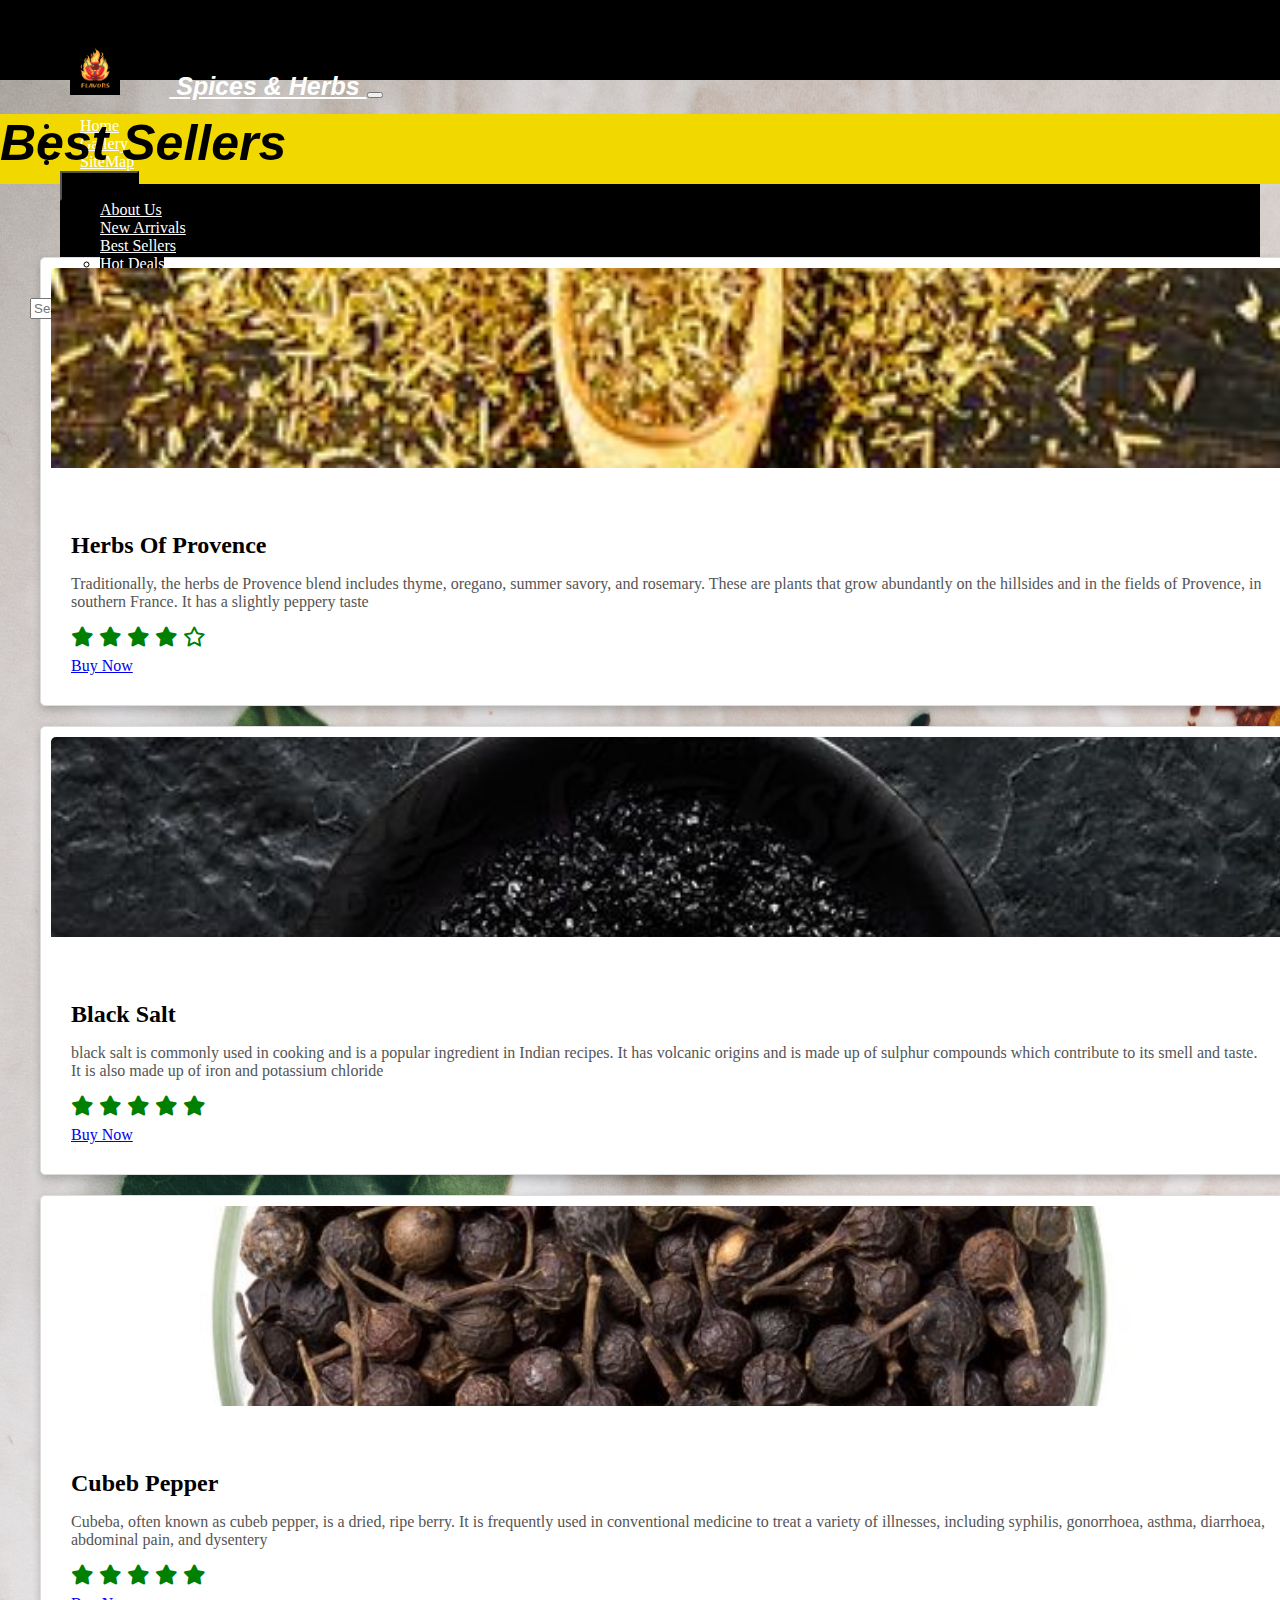
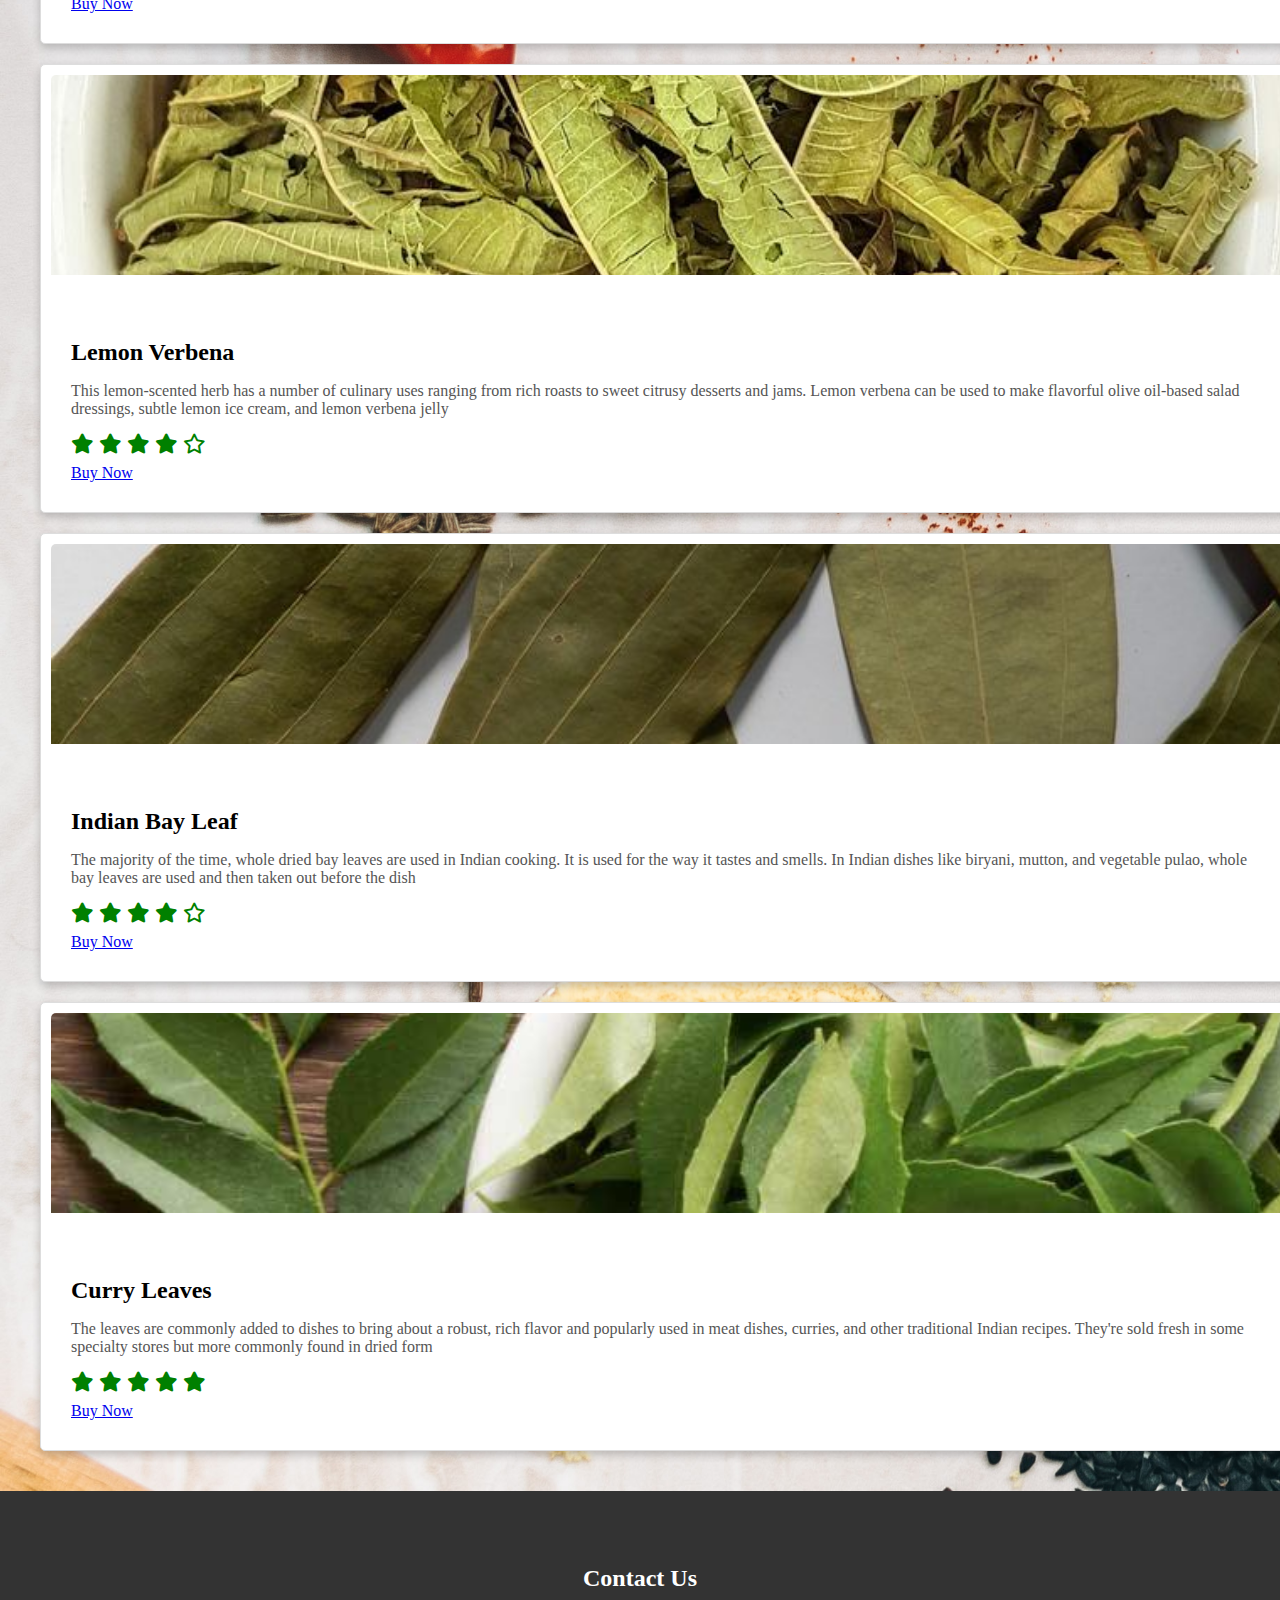
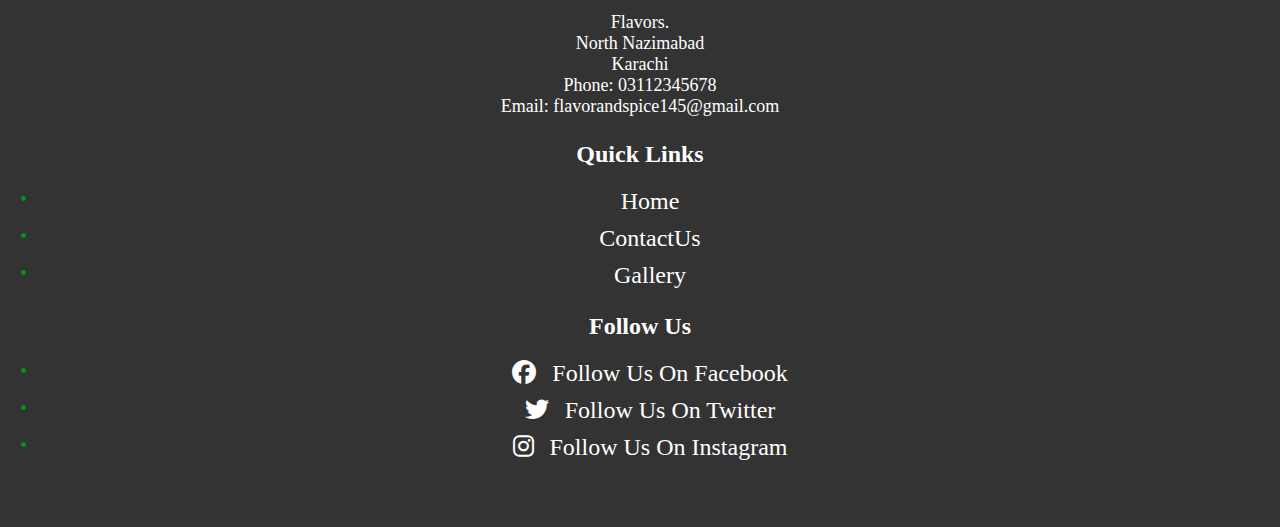
<file: best.html>
<!DOCTYPE html>
<html lang="en">
<head>
    <meta charset="UTF-8">
    <meta http-equiv="X-UA-Compatible" content="IE=edge">
    <meta name="viewport" content="width=device-width, initial-scale=1.0">
    <link rel="stylesheet" href="https://unpkg.com/aos@next/dist/aos.css" />
    <link rel="stylesheet" href="styles.css">
    <link rel="stylesheet" href="https://cdnjs.cloudflare.com/ajax/libs/font-awesome/6.4.2/css/all.min.css">
  <link href="https://cdn.jsdelivr.net/npm/bootstrap@5.1.3/dist/css/bootstrap.min.css" rel="stylesheet"
    integrity="sha384-1BmE4kWBq78iYhFldvKuhfTAU6auU8tT94WrHftjDbrCEXSU1oBoqyl2QvZ6jIW3" crossorigin="anonymous">
    <title>Best Sellers</title>
</head>
<body>
    <nav class="navbar sticky-top  navbar-expand-lg navbar-dark">
        <div class="container p-0 m-0">
            <a class="navbar-brand" href="#">
                <img src="Images/Logo.jpg" alt="Logo " class="logo-img">
                Spices & Herbs
            </a>
            <button class="navbar-toggler" type="button" data-bs-toggle="collapse" data-bs-target="#navbarNav"
                aria-controls="navbarNav" aria-expanded="false" aria-label="Toggle navigation">
                <span class="navbar-toggler-icon"></span>
            </button>
            <div class="collapse navbar-collapse" id="navbarNav">
                <ul class="navbar-nav">
                    <li class="nav-item1">
                        <a class="nav-link active" aria-current="page" href="Index.html">Home</a>
                    </li>
                    <li class="nav-item">
                        <a class="nav-link" href="gallery.html">Gallery</a>
                    </li>
                    <li class="nav-item">
                        <a class="nav-link" href="https://maps.app.goo.gl/9N5foWmTxgCtCyKM9">SiteMap</a>
                    </li>

                    <div class="dropdown">
                        <button class="btn btn-dark dropdown-toggle" style="background-color: black; padding-bottom: 10px;"
                            type="button" data-bs-toggle="dropdown" aria-expanded="false">
                            More Here
                        </button>
                        <ul class="dropdown-menu">
                            <li><a class="dropdown-item" href="about.html">About Us</a></li>
                            <li><a class="dropdown-item" href="new.html">New Arrivals</a></li>
                            <li><a class="dropdown-item" href="best.html">Best Sellers</a></li>
                            <li><a class="dropdown-item" href="hotdeals.html">Hot Deals</a></li>
                        </ul>
                    </div>
                </ul>

            </div>
            <div class="collapse navbar-collapse justify-content-end" id="navbarNav">
                <form class="d-flex" id="search">
                    <input class="form-control me-2" type="search" placeholder="Search" aria-label="Search" style="width: 60%;">
                    <button class="btn btn-outline-success" style="height:40px; margin-left: 10px;"
                        type="submit">Search</button>
                    <a class="btn btn-outline-light" style="margin-left: 10px; height:40px ;"
                        href="contact.html">ContactUs</a>
                </form>
            </div>
        </div>
    </nav>
    <section class="b"><a href="#bestsellers"></a>
        <h1  id="h1" class="text-center" style="background-color: rgb(241, 217, 0); color: rgb(0, 0, 0);">Best Sellers</h1>
        
        <div class="container">
            <div class="row">
                <div class="col-md-4">
                    <div class="card">
                        <img src="Images/Herbes de Provence.jpg" class="card-img-top" alt="Saffron">
                        <div class="card-body">
                            <h5 class="card-title">Herbs Of Provence</h5>
                            <p class="card-text">Traditionally, the herbs de Provence blend includes thyme, oregano, summer savory, and rosemary. These are plants that grow abundantly on the hillsides and in the fields of Provence, in southern France. It has a slightly peppery taste </p>
        
                            <div class="rating">
                                <i class="fas fa-star" style="color:green"></i>
                                <i class="fas fa-star" style="color:green"></i>
                                <i class="fas fa-star" style="color:green"></i>
                                <i class="fas fa-star" style="color:green"></i>
                                <i class="far fa-star" style="color:green"></i>
                            </div>
        
                            <a href="#" class="btn btn-outline-dark " id="buttonn" data-bs-toggle="modal"
                                data-bs-target="#maceModal">
                                Buy Now
                            </a>
                        </div>
                    </div>
                </div>
        
                <div class="col-md-4">
                    <div class="card">
                        <img src="Images/Black Salt.jpg" class="card-img-top" alt="Saffron">
                        <div class="card-body">
                            <h5 class="card-title">Black Salt</h5>
                            <p class="card-text">black salt is commonly used in cooking and is a popular ingredient in Indian recipes. It has volcanic origins and is made up of sulphur compounds which contribute to its smell and taste. It is also made up of iron and potassium chloride</p>
        
                            <div class="rating">
                                <i class="fas fa-star" style="color:green"></i>
                                <i class="fas fa-star" style="color:green"></i>
                                <i class="fas fa-star" style="color:green"></i>
                                <i class="fas fa-star" style="color:green"></i>
                                <i class="fas fa-star" style="color:green"></i>
                            </div>
        
                            <a href="#" class="btn btn-outline-dark " id="buttonn" data-bs-toggle="modal"
                                data-bs-target="#maceModal">
                                Buy Now
                            </a>
                        </div>
                    </div>
                </div>
        
                <div class="col-md-4">
                    <div class="card">
                        <img src="Images/Cubeb Pepper.jpg" class="card-img-top" alt="Saffron">
                        <div class="card-body">
                            <h5 class="card-title">Cubeb Pepper</h5>
                            <p class="card-text">Cubeba, often known as cubeb pepper, is a dried, ripe berry. It is frequently used in conventional medicine to treat a variety of illnesses, including syphilis, gonorrhoea, asthma, diarrhoea, abdominal pain, and dysentery</p>
        
                            <div class="rating">
                                <i class="fas fa-star" style="color:green"></i>
                                <i class="fas fa-star" style="color:green"></i>
                                <i class="fas fa-star" style="color:green"></i>
                                <i class="fas fa-star" style="color:green"></i>
                                <i class="fas fa-star" style="color:green"></i>
                            </div>
        
                            <a href="#" class="btn btn-outline-dark " id="buttonn" data-bs-toggle="modal"
                                data-bs-target="#maceModal">
                                Buy Now
                            </a>
                        </div>
                    </div>
                </div>
                <div class="col-md-4">
                    <div class="card">
                        <img src="Images/Lemon Verbena.jpg" class="card-img-top" alt="Saffron">
                        <div class="card-body">
                            <h5 class="card-title">Lemon Verbena</h5>
                            <p class="card-text">This lemon-scented herb has a number of culinary uses ranging from rich roasts to sweet citrusy desserts and jams. Lemon verbena can be used to make flavorful olive oil-based salad dressings, subtle lemon ice cream, and lemon verbena jelly</p>
        
                            <div class="rating">
                                <i class="fas fa-star" style="color:green"></i>
                                <i class="fas fa-star" style="color:green"></i>
                                <i class="fas fa-star" style="color:green"></i>
                                <i class="fas fa-star" style="color:green"></i>
                                <i class="far fa-star" style="color:green"></i>
                            </div>
        
                            <a href="#" class="btn btn-outline-dark " id="buttonn" data-bs-toggle="modal"
                                data-bs-target="#maceModal">
                                Buy Now
                            </a>
                        </div>
                    </div>
                </div>
        
                <div class="col-md-4">
                    <div class="card">
                        <img src="Images/Indian Bay Leaf.jpg" class="card-img-top" alt="Saffron">
                        <div class="card-body">
                            <h5 class="card-title">Indian Bay Leaf</h5>
                            <p class="card-text">The majority of the time, whole dried bay leaves are used in Indian cooking. It is used for the way it tastes and smells. In Indian dishes like biryani, mutton, and vegetable pulao, whole bay leaves are used and then taken out before the dish</p>
        
                            <div class="rating">
                                <i class="fas fa-star" style="color:green"></i>
                                <i class="fas fa-star" style="color:green"></i>
                                <i class="fas fa-star" style="color:green"></i>
                                <i class="fas fa-star" style="color:green"></i>
                                <i class="far fa-star" style="color:green"></i>
                            </div>
        
                            <a href="#" class="btn btn-outline-dark " id="buttonn" data-bs-toggle="modal"
                                data-bs-target="#maceModal">
                                Buy Now
                            </a>
                        </div>
                    </div>
                </div>
                <div class="col-md-4">
                    <div class="card">
                        <img src="Images/Curry Leaves.jpg" class="card-img-top" alt="Saffron">
                        <div class="card-body">
                            <h5 class="card-title">Curry Leaves</h5>
                            <p class="card-text">The leaves are commonly added to dishes to bring about a robust, rich flavor and popularly used in meat dishes, curries, and other traditional Indian recipes. They're sold fresh in some specialty stores but more commonly found in dried form </p>
        
                            <div class="rating">
                                <i class="fas fa-star" style="color:green"></i>
                                <i class="fas fa-star" style="color:green"></i>
                                <i class="fas fa-star" style="color:green"></i>
                                <i class="fas fa-star" style="color:green"></i>
                                <i class="fas fa-star" style="color:green"></i>
                            </div>
        
                            <a href="#" class="btn btn-outline-dark " id="buttonn" data-bs-toggle="modal"
                                data-bs-target="#maceModal">
                                Buy Now
                            </a>
                        </div>
                    </div>
                </div>
        
            </div>
        </div>
        
        <footer class="footer">
            <div class="container">
                <div class="row">
                    <div class="col-md-4">
                        <h3>Contact Us</h3>
                        <p>
                            Flavors.<br>
                            North Nazimabad<br>
                            Karachi<br>
                            Phone: 03112345678<br>
                            Email: flavorandspice145@gmail.com
                        </p>
                    </div>
                    <div class="col-md-4">
                        <h3>Quick Links</h3>
                        <ul class="social-icons">
                            <li><a href="Index.html">Home</a></li>
                            <li><a href="contact.html">ContactUs</Canvas></a></li>
                            <li><a href="gallery.html">Gallery</a></li>
                        </ul>
                    </div>
                    <div class="col-md-4">
                        <h3>Follow Us</h3>
                        <ul class="social-icons">
                            <li><a href="https://www.facebook.com/login/?privacy_mutation_token=eyJ0eXBlIjowLCJjcmVhdGlvbl90aW1lIjoxNjk3NzE5MTE1LCJjYWxsc2l0ZV9pZCI6MjY5NTQ4NDUzMDcyMDk1MX0%3D" target="_blank"><i class="fab fa-facebook"></i> Follow Us On Facebook</a></li>
                            <li><a href="https://twitter.com/"  target="_blank" ><i class="fab fa-twitter"></i> Follow Us On Twitter</a></li>
                            <li><a href="https://www.instagram.com/" target="_blank"><i class="fab fa-instagram"></i> Follow Us On Instagram</a></li>
                        </ul>
                    </div>
                </div>
            </div>
        </footer>
        <script src="https://unpkg.com/aos@next/dist/aos.js"></script>
        <script>
          AOS.init();
        </script>
        <script src="https://cdn.jsdelivr.net/npm/bootstrap@5.1.3/dist/js/bootstrap.bundle.min.js"
        integrity="sha384-ka7Sk0Gln4gmtz2MlQnikT1wXgYsOg+OMhuP+IlRH9sENBO0LRn5q+8nbTov4+1p"
        crossorigin="anonymous"></script>
</body>
</html>
</file>
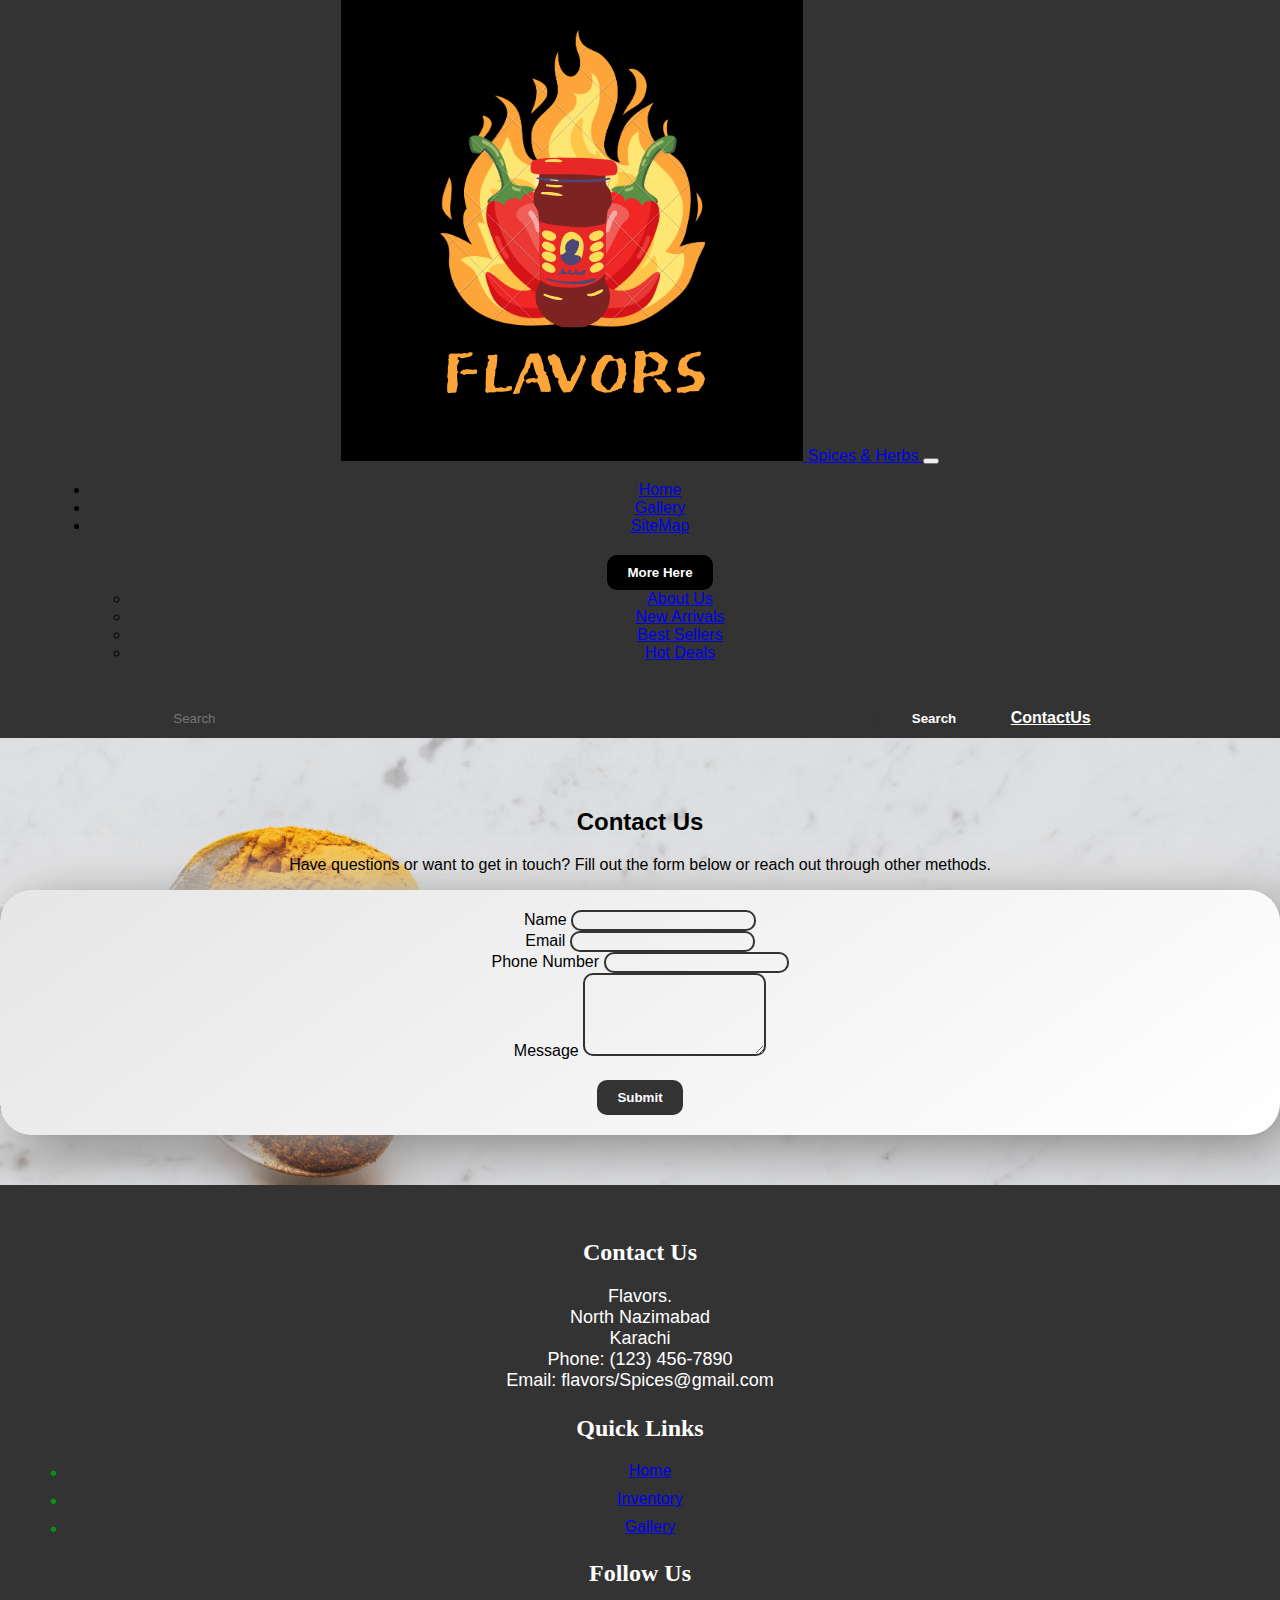
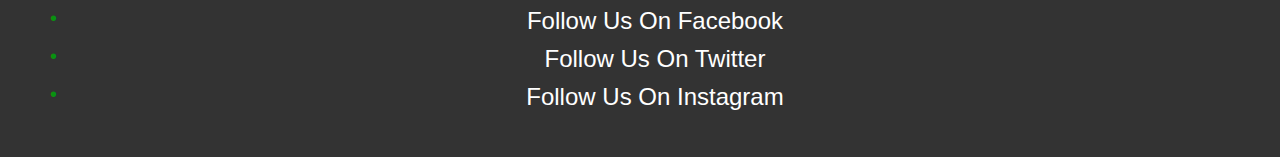
<file: contact.html>
<!DOCTYPE html>
<html lang="en">
<head>
    <meta charset="UTF-8">
    <meta name="viewport" content="width=device-width, initial-scale=1.0">
    <link href="https://cdn.jsdelivr.net/npm/bootstrap@5.1.3/dist/css/bootstrap.min.css" rel="stylesheet" integrity="sha384-1BmE4kWBq78iYhFldvKuhfTAU6auU8tT94WrHftjDbrCEXSU1oBoqyl2QvZ6jIW3" crossorigin="anonymous">
    
    <style>
        
        body {
    font-family: Arial, sans-serif;
    margin: 0;
    padding: 0;
}

.navbar {
    background-color: #333;
    text-align: center;
    transition: background-color 0.3s;
}

.navbar .head {
    font-size: 25px;
    font-weight: bold;
    color: white;
    transition: color 0.3s;
}

.contact-section {
    background-image: url('Images/footer.jpg');
    background-repeat: no-repeat;
    background-size: cover;
    text-align: center;
    color: black;
    padding: 50px 0;
}

.contact-form {
    background-color: rgba(255, 255, 255, 0.8);
    padding: 20px;
    border-radius: 32px;
    background: linear-gradient(145deg, #e6e6e6, #ffffff);
    box-shadow: 10px 10px 57px #757575, -10px -10px 57px #ffffff;
    transition: transform 0.3s, box-shadow 0.3s, background-color 0.3s;
}

.contact-form h2 {
    color: #333;
    transition: color 0.3s;
}

.form-control {
    background-color: transparent;
    border-radius: 10px;
    border: 2px solid #333;
    transition: 0.2s;
    color: #333;
}

.form-control:focus {
    border-color: #099210;
}

.btn {
    margin-top: 20px;
    background-color: #333;
    color: white;
    border: none;
    border-radius: 10px;
    padding: 10px 20px;
    font-weight: bold;
    transition: background-color 0.3s;
}

.btn:hover {
    background-color: #099210;
    transform: scale(1.1);
}

.container {
    text-align: center;
    max-width: 1180px;
    margin: 0 auto;
    padding-inline: var(padding-inline-section);
    transition: padding-inline 0.3s;
}

@media screen and (max-width: 991px) {
    /* Add responsive styles here */
}

.footer {
    padding: 30px 0;
    background-color: #333; 
    text-align: center;
    color: #fff; 
}


.footer h3 {
    font-size: 24px;
    margin-bottom: 20px;
    font-family: 'Cursive Font', cursive; 
    animation: titleAnimation 1.5s ease-in-out infinite alternate;
}

@keyframes titleAnimation {
    0% {
        transform: scale(1);
    }
    100% {
        transform: scale(1.1);
    }
}


.footer p {
    font-size: 18px;
    animation: textFadeIn 1s ease;
}

@keyframes textFadeIn {
    0% {
        opacity: 0;
    }
    100% {
        opacity: 1;
    }
}


.footer ul {
    list-style: none;
    padding: 0;
}

.footer ul li {
    margin-bottom: 10px;
    position: relative;
    padding-left: 20px;
}

.footer ul li:before {
    content: '\2022'; 
    color: #099210; 
    font-size: 20px;
    position: absolute;
    left: 0;
    transition: color 0.3s;
}


.social-icons a {
    color: #fff;
    text-decoration: none;
    display: inline-block;
    font-size: 24px;
    margin: 0 10px;
    transition: color 0.3s;
    transform: scale(1);
}

.social-icons a i {
    margin-right: 10px;
}

.social-icons a:hover {
    color: #099210;
    transform: scale(1.2);
    transition: all 0.3s;
}

    </style>
    <title>Contact Us</title>
</head>
<body>
    <nav class="navbar sticky-top  navbar-expand-lg navbar-dark">
        <div class="container p-0 m-0">
            <a class="navbar-brand" href="#">
                <img src="Images/Logo.jpg" alt="Logo " class="logo-img">
                Spices & Herbs
            </a>
            <button class="navbar-toggler" type="button" data-bs-toggle="collapse" data-bs-target="#navbarNav"
                aria-controls="navbarNav" aria-expanded="false" aria-label="Toggle navigation">
                <span class="navbar-toggler-icon"></span>
            </button>
            <div class="collapse navbar-collapse" id="navbarNav">
                <ul class="navbar-nav">
                    <li class="nav-item1">
                        <a class="nav-link active" aria-current="page" href="Index.html">Home</a>
                    </li>
                    <li class="nav-item">
                        <a class="nav-link" href="gallery.html">Gallery</a>
                    </li>
                    <li class="nav-item">
                        <a class="nav-link" href="https://maps.app.goo.gl/9N5foWmTxgCtCyKM9">SiteMap</a>
                    </li>

                    <div class="dropdown">
                        <button class="btn btn-dark dropdown-toggle" style="background-color: black; padding-bottom: 10px;"
                            type="button" data-bs-toggle="dropdown" aria-expanded="false">
                            More Here
                        </button>
                        <ul class="dropdown-menu">
                            <li><a class="dropdown-item" href="about.html">About Us</a></li>
                            <li><a class="dropdown-item" href="new.html">New Arrivals</a></li>
                            <li><a class="dropdown-item" href="best.html">Best Sellers</a></li>
                            <li><a class="dropdown-item" href="hotdeals.html">Hot Deals</a></li>
                        </ul>
                    </div>
                </ul>

            </div>
            <div class="collapse navbar-collapse justify-content-end" id="navbarNav">
                <form class="d-flex" id="search">
                    <input class="form-control me-2" type="search" placeholder="Search" aria-label="Search" style="width: 60%;">
                    <button class="btn btn-outline-success" style="height:40px; margin-left: 10px;"
                        type="submit">Search</button>
                    <a class="btn btn-outline-light" style="margin-left: 10px; height:40px ;"
                        href="contact.html">ContactUs</a>
                </form>
            </div>
        </div>
    </nav>
    

    <section class="contact-section">
        <div class="container1">
            <div class="row">
                <div class="col-md-6 offset-md-3">
                    <h2>Contact Us</h2>
                    <p>Have questions or want to get in touch? Fill out the form below or reach out through other methods.</p>
                    <form class="contact-form">
                        <div class="form-group">
                            <label for="name">Name</label>
                            <input type="text" class="form-control" id="name" name="name" required>
                        </div>
                        <div class="form-group">
                            <label for="email">Email</label>
                            <input type="email" class="form-control" id="email" name="email" required>
                        </div>
                        <div class="form-group">
                            <label for="Number">Phone Number</label>
                            <input type="tel" class="form-control" id="Number" name="Number" required>
                        </div>
                        <div class="form-group">
                            <label for="message">Message</label>
                            <textarea class="form-control" id="message" name="message" rows="5" required></textarea>
                        </div>
                        <button type="submit" class="btn">Submit</button>
                    </form>
                </div>
            </div>
        </div>
    </section>

    <footer class="footer">
        <div class="container">
            <div class="row">
                <div class="col-md-4">
                    <h3>Contact Us</h3>
                    <p>
                        Flavors.<br>
                        North Nazimabad<br>
                        Karachi<br>
                        Phone: (123) 456-7890<br>
                        Email: flavors/Spices@gmail.com
                    </p>
                </div>
                <div class="col-md-4">
                    <h3>Quick Links</h3>
                    <ul>
                        <li><a href="Index.html">Home</a></li>
                        <li><a href="#">Inventory</a></li>
                        <li><a href="https://unsplash.com/s/photos/cars">Gallery</a></li>
                    </ul>
                </div>
                <div class="col-md-4">
                    <h3>Follow Us</h3>
                    <ul class="social-icons">
                        <li><a href="https://www.facebook.com/login/?privacy_mutation_token=eyJ0eXBlIjowLCJjcmVhdGlvbl90aW1lIjoxNjk3NzE5MTE1LCJjYWxsc2l0ZV9pZCI6MjY5NTQ4NDUzMDcyMDk1MX0%3D" target="_blank"><i class="fab fa-facebook"></i> Follow Us On Facebook</a></li>
                        <li><a href="https://twitter.com/"  target="_blank" ><i class="fab fa-twitter"></i> Follow Us On Twitter</a></li>
                        <li><a href="https://www.instagram.com/" target="_blank"><i class="fab fa-instagram"></i> Follow Us On Instagram</a></li>
                    </ul>
                </div>
            </div>
        </div>
    </footer>

    <script src="https://cdn.jsdelivr.net/npm/bootstrap@5.1.3/dist/js/bootstrap.bundle.min.js" integrity="sha384-ka7Sk0Gln4gmtz2MlQnikT1wXgYsOg+OMhuP+IlRH9sENBO0LRn5q+8nbTov4+1p" crossorigin="anonymous"></script>
</body>
</html>
</file>
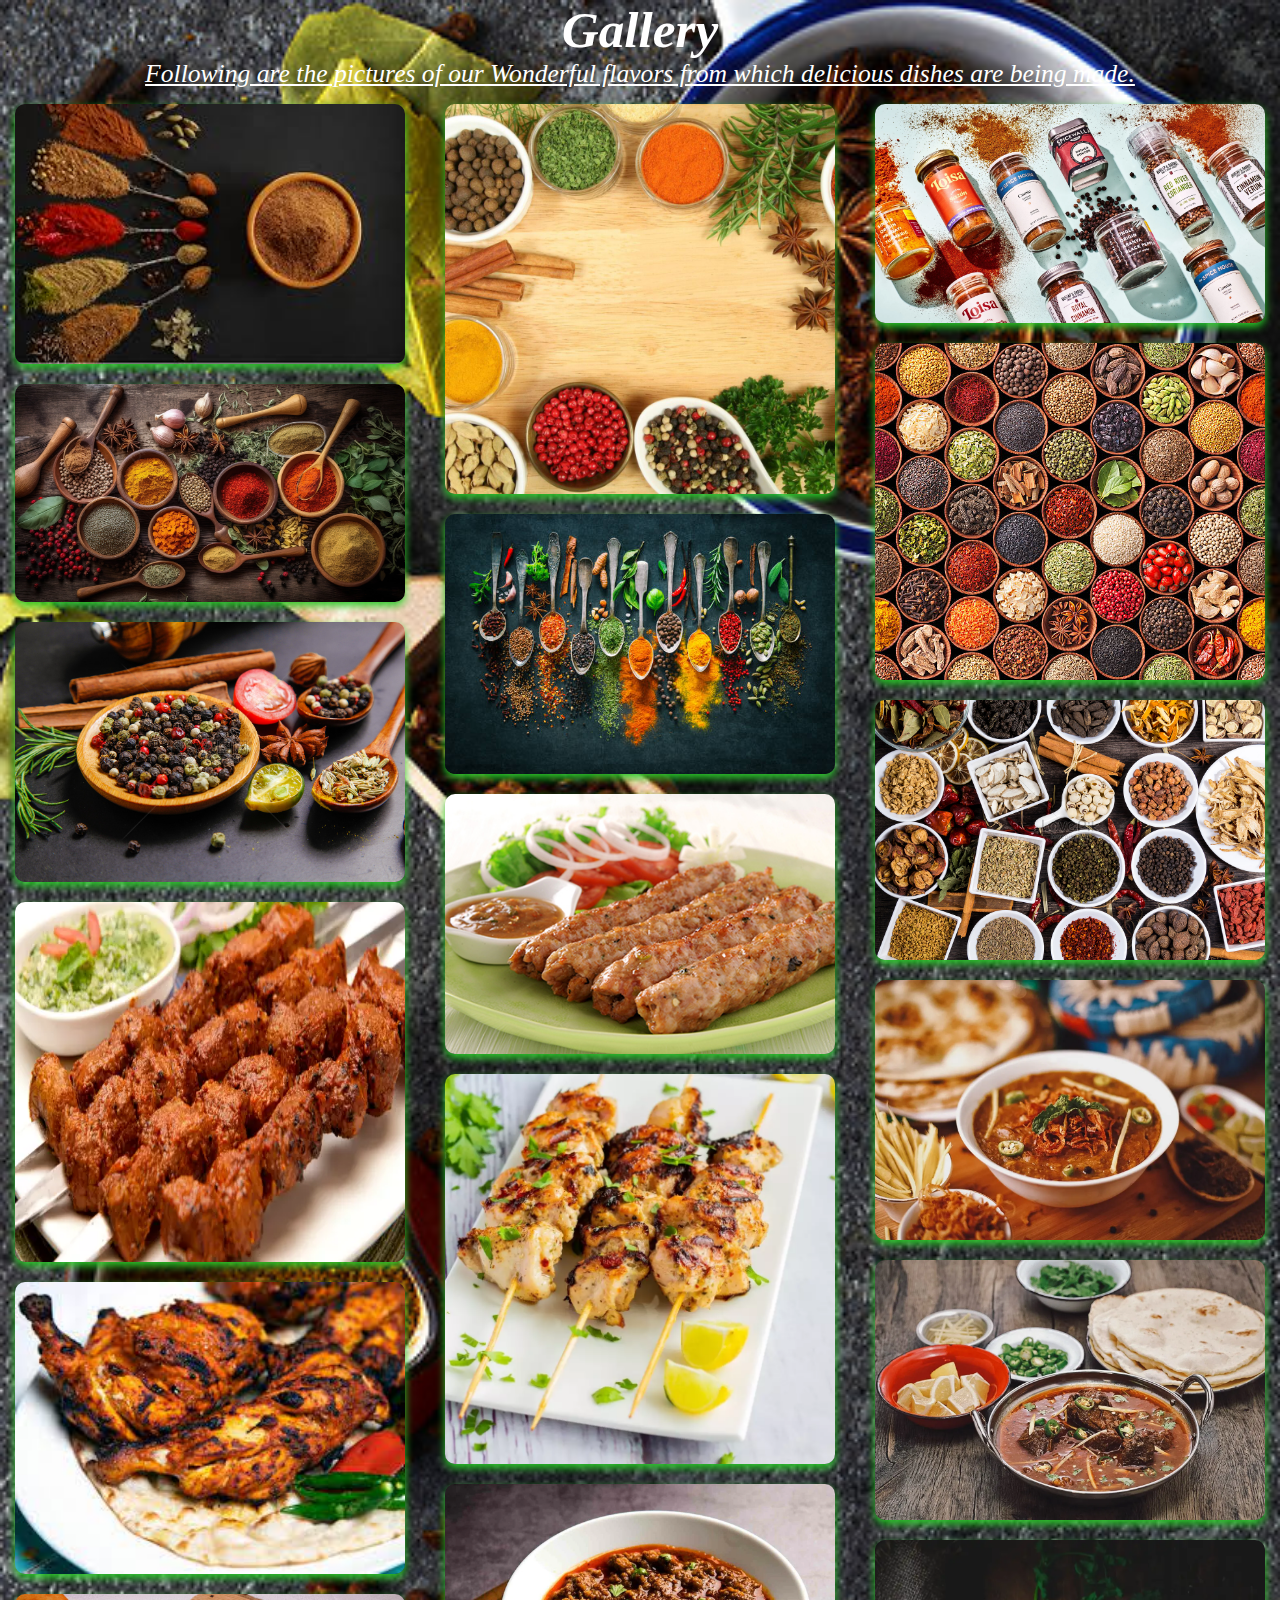
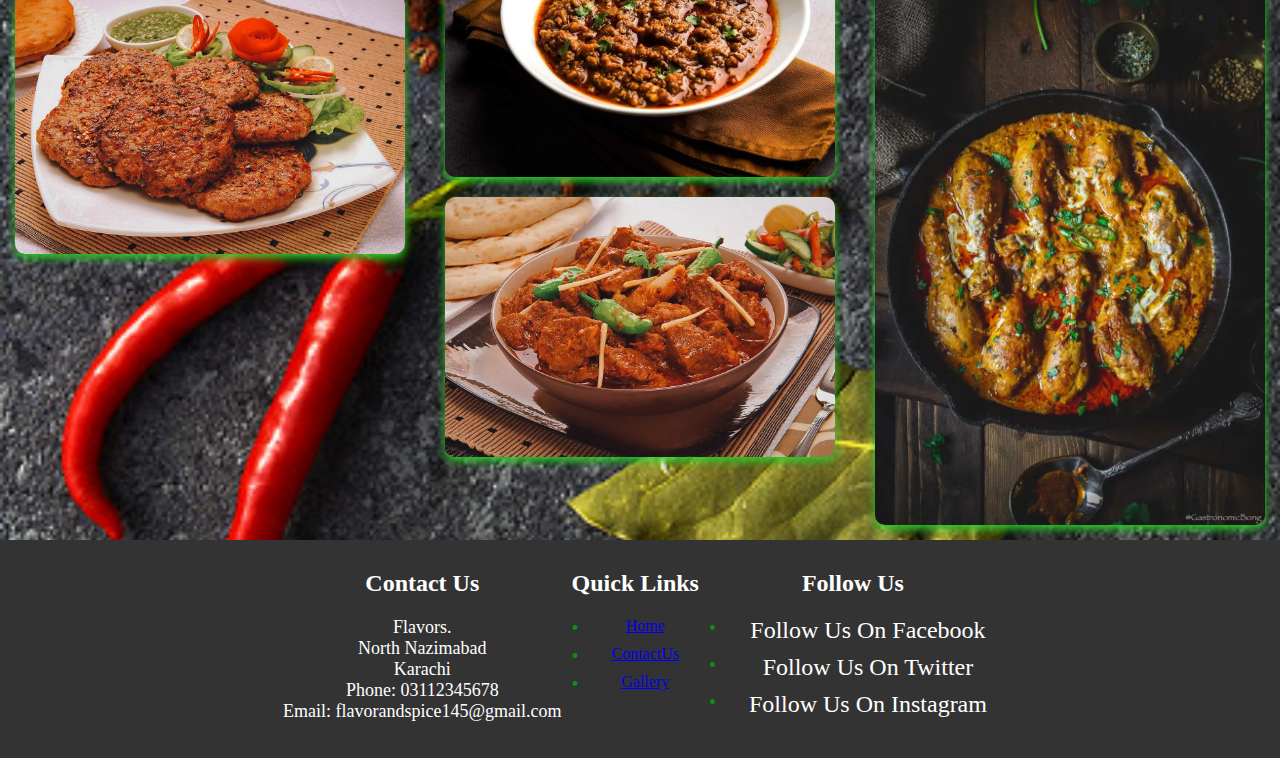
<file: gallery.html>
<!DOCTYPE html>
<html lang="en">
<head>
    <meta charset="UTF-8">
    <meta name="viewport" content="width=device-width, initial-scale=1.0">
    
    <title>Document</title>
    <style>
        body{
            background: url('Images/bg spice.jpg'); 
            background-repeat: no-repeat;
            background-size: cover;
            max-width: 100%;
            height: 100%;
            
        }
        * {
            margin: 0;
            padding: 0;
            box-sizing: border-box;
        }
        
        h1 {
            background-color: transparent; 
            color: white;
            text-align: center;
            font-size: 4vw; 
            font-family: 'Times New Roman', Times, serif;
        }

        p {
            background-color: transparent; 
            color: white;
            text-align: center;
            font-size: 2vw;
            font-family: 'Times New Roman', Times, serif;
        }

        .row {
            display: flex;
            flex-wrap: wrap;
            gap: 10px;
            justify-content: center; 
        }

        #COL {
            flex: 1; 
            display: flex;
            flex-direction: column;
            
            margin: 5px; 
        }

        #COL img {
            max-width: 100%;
            height: auto; 
            margin: 10px;
            border-radius: 10px;
            box-shadow: 0px 4px 8px 0px rgb(42, 204, 42);
        }

        #COL img:hover {
            cursor: pointer;
            box-shadow: 0px 4px 8px 0px rgb(233, 16, 16);
        }

        @media (max-width: 768px) {
            h1 {
                font-size: 6vw;
            }

            p {
                font-size: 3vw;
            }

            .row {
                flex-direction: column;
            }

            #COL {
                margin: 10px;
            }
        }
        .footer {
    padding: 30px 0;
    background-color: #333; 
    text-align: center;
    color: #fff; 
}


.footer h3 {
    font-size: 24px;
    margin-bottom: 20px;
    font-family: 'Cursive Font', cursive; 
    animation: titleAnimation 1.5s ease-in-out infinite alternate;
}

@keyframes titleAnimation {
    0% {
        transform: scale(1);
    }
    100% {
        transform: scale(1.1);
    }
}


.footer p {
    font-size: 18px;
    animation: textFadeIn 1s ease;
}

@keyframes textFadeIn {
    0% {
        opacity: 0;
    }
    100% {
        opacity: 1;
    }
}


.footer ul {
    list-style: none;
    padding: 0;
}

.footer ul li {
    margin-bottom: 10px;
    position: relative;
    padding-left: 20px;
}

.footer ul li:before {
    content: '\2022'; 
    color: #099210; 
    font-size: 20px;
    position: absolute;
    left: 0;
    transition: color 0.3s;
}


.social-icons a {
    color: #fff;
    text-decoration: none;
    display: inline-block;
    font-size: 24px;
    margin: 0 10px;
    transition: color 0.3s;
    transform: scale(1);
}

.social-icons a i {
    margin-right: 10px;
}

.social-icons a:hover {
    color: #099210;
    transform: scale(1.2);
    transition: all 0.3s;
}

    </style>
</head>
<body>
    
    <h1><i>Gallery</i></h1>
    <p><u><i>Following are the pictures of our Wonderful flavors from which delicious dishes are being made.</i></u></p>
    <div class="row">
        <div id="COL">
            <img src="Images/sp6.jpg" alt="">
            <img src="Images/sp16.jpg" alt="">
            <img src="Images/sp5.jpg" alt="">
            <img src="Images/sp10.jpg" alt="">
            <img src="Images/sp8.jpg" alt="">
            <img src="Images/sp1.jpg" alt="">
        </div>
        <div id="COL">
            <img src="Images/sp7.jpg" alt="">
            <img src="Images/sp11.jpg" alt="">
            <img src="Images/sp9.jpg" alt="">
            <img src="Images/sp17.jpg" alt="">
            <img src="Images/sp2.jpg" alt="">
            <img src="Images/sp15.jpg" alt="">
        </div>
        <div id="COL">
            <img src="Images/sp4.jpg" alt="">
            <img src="Images/sp3.jpg" alt="">
            <img src="Images/sp13.jpg" alt="">
            <img src="Images/sp14.jpg" alt="">
            <img src="Images/sp12.jpg" alt="">
            <img src="Images/sp18.jpg" alt="">
        </div>
    </div>
    <footer class="footer">
        <div class="container">
            <div class="row">
                <div class="col-md-4">
                    <h3>Contact Us</h3>
                    <p>
                        Flavors.<br>
                        North Nazimabad<br>
                        Karachi<br>
                        Phone: 03112345678<br>
                        Email: flavorandspice145@gmail.com
                    </p>
                </div>
                <div class="col-md-4">
                    <h3>Quick Links</h3>
                    <ul>
                        <li><a href="Index.html" class="fab fa-home"> Home</a></li>
                        <li><a href="contact.html">ContactUs</Canvas></a></li>
                        <li><a href="gallery.html">Gallery</a></li>
                    </ul>
                </div>
                <div class="col-md-4">
                    <h3>Follow Us</h3>
                    <ul class="social-icons">
                        <li><a href="https://www.facebook.com/login/?privacy_mutation_token=eyJ0eXBlIjowLCJjcmVhdGlvbl90aW1lIjoxNjk3NTQzOTgxLCJjYWxsc2l0ZV9pZCI6MjY5NTQ4NDUzMDcyMDk1MX0%3D"><i class="fab fa-facebook"></i> Follow Us On Facebook</a></li>
                        <li><a href="https://twitter.com/i/flow/login"><i class="fab fa-twitter"></i> Follow Us On Twitter</a></li>
                        <li><a href="https://www.instagram.com/"><i class="fab fa-instagram"></i> Follow Us On Instagram</a></li>
                    </ul>
                </div>
            </div>
        </div>
    </footer>
    
</body>
</html>
</file>
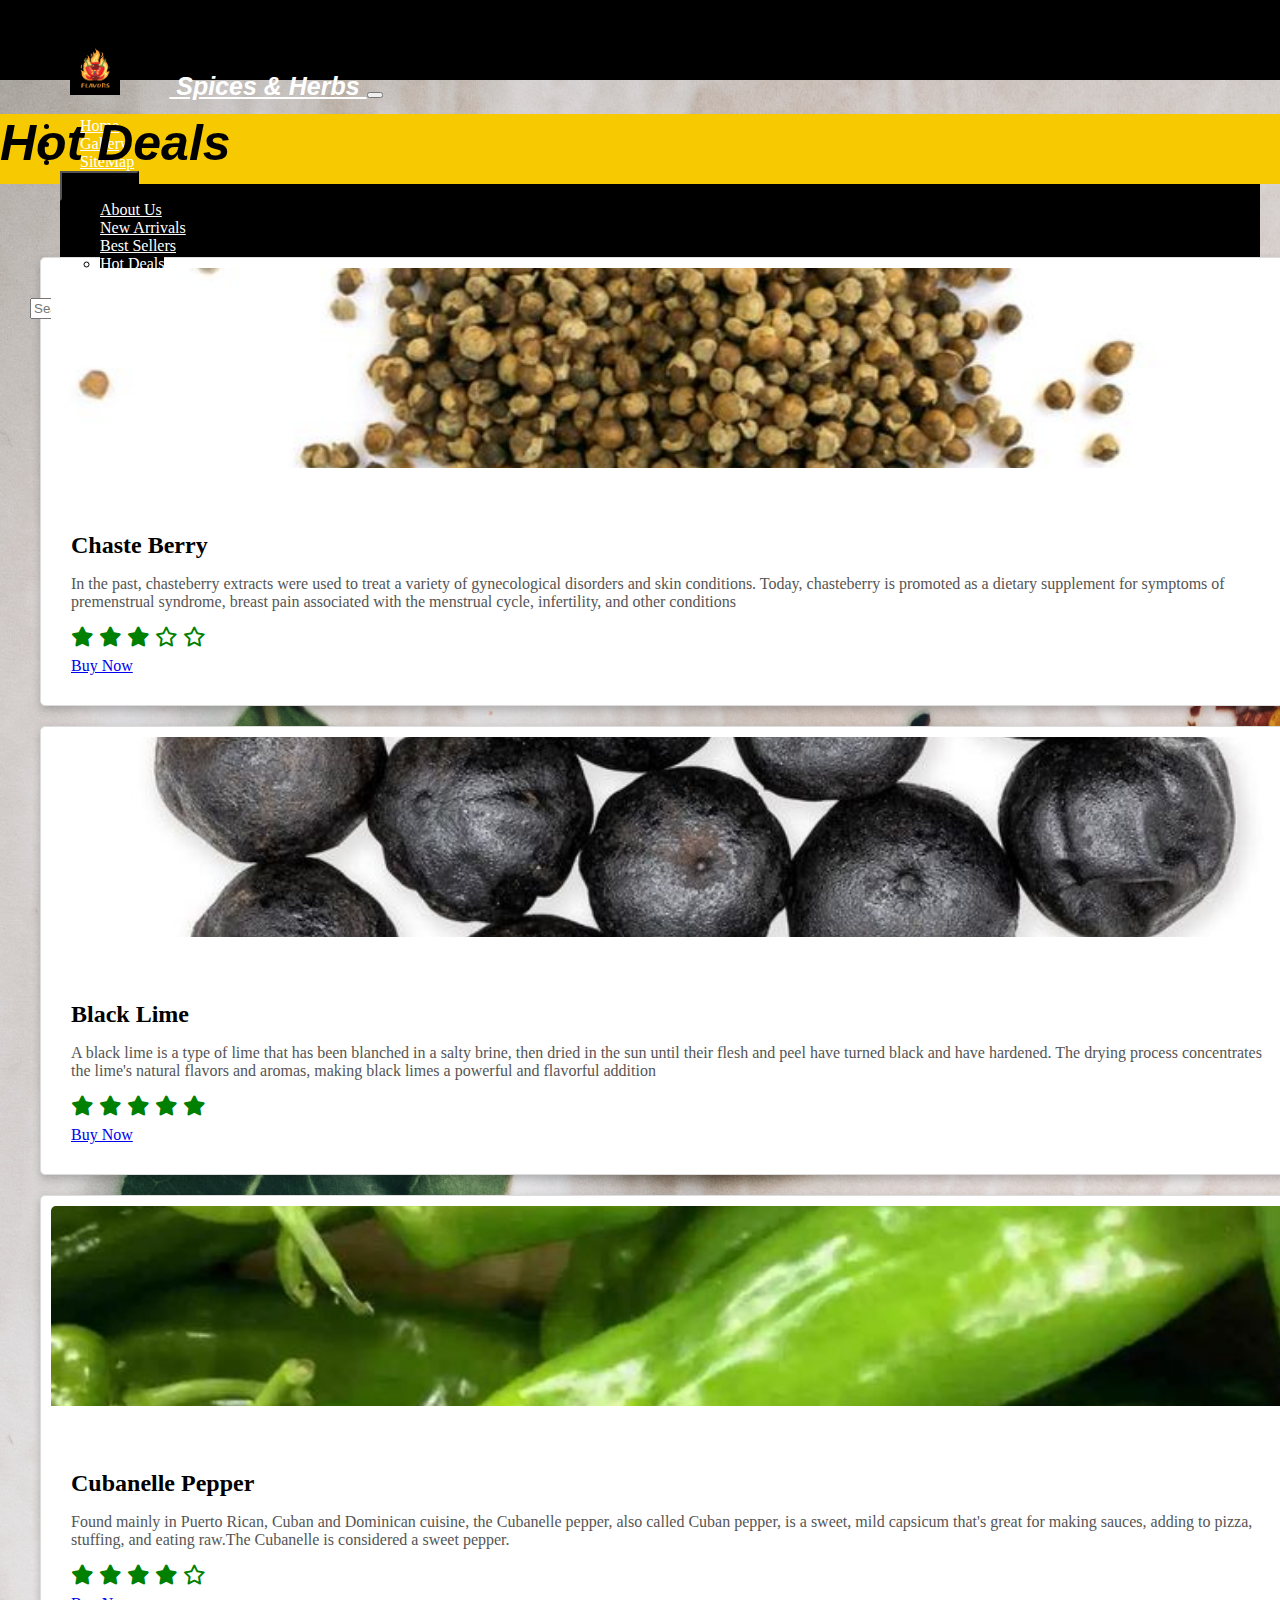
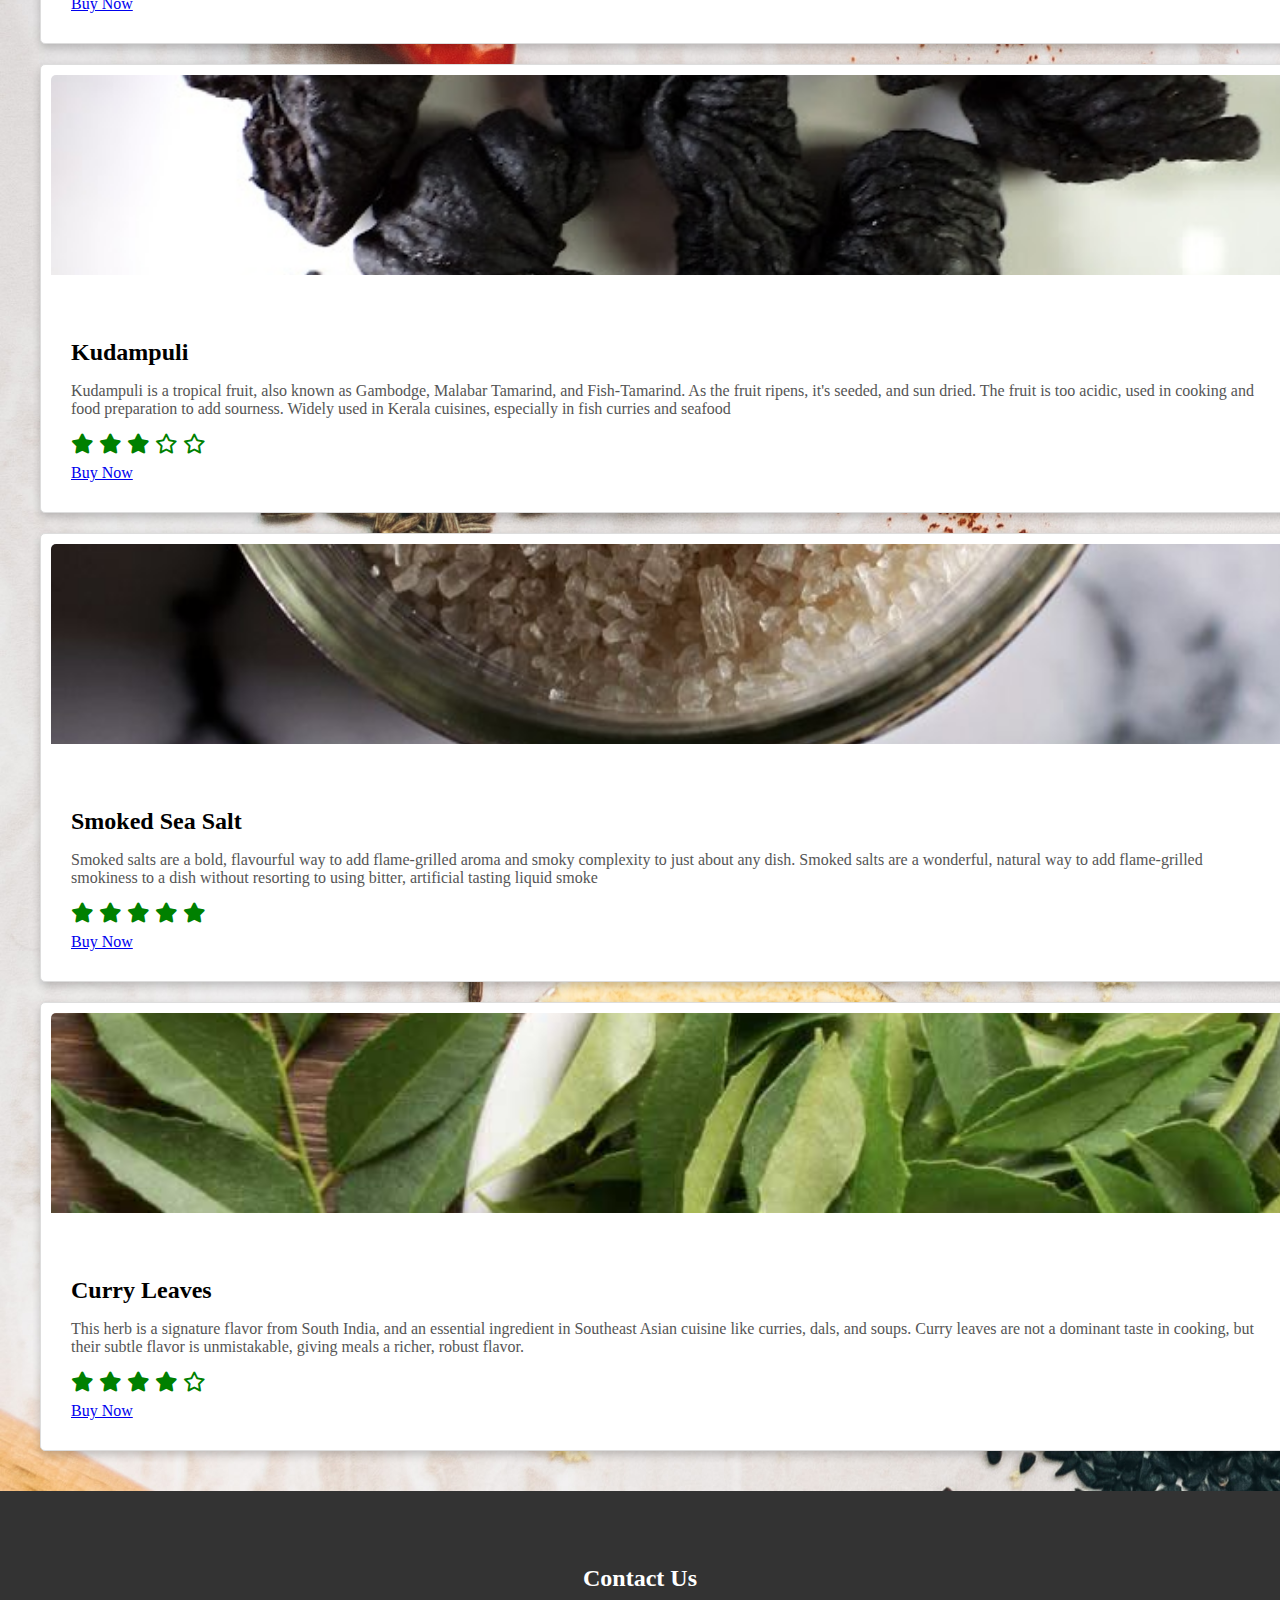
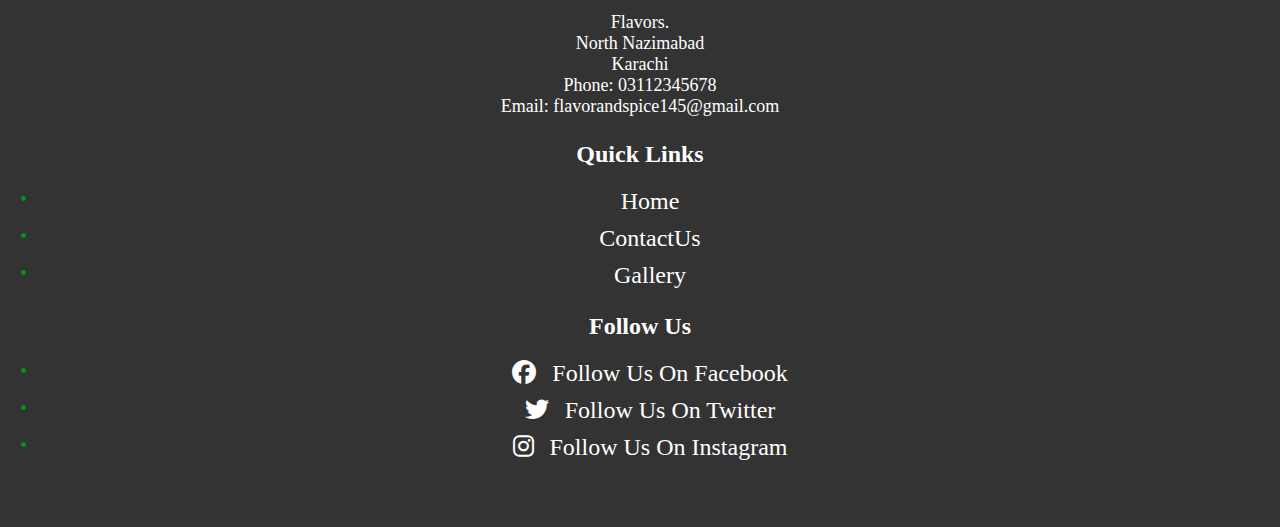
<file: hotdeals.html>
<!DOCTYPE html>
<html lang="en">
<head>
    <meta charset="UTF-8">
    <meta http-equiv="X-UA-Compatible" content="IE=edge">
    <meta name="viewport" content="width=device-width, initial-scale=1.0">
    <link rel="stylesheet" href="https://unpkg.com/aos@next/dist/aos.css" />
    <link rel="stylesheet" href="styles.css">
    <link rel="stylesheet" href="https://cdnjs.cloudflare.com/ajax/libs/font-awesome/6.4.2/css/all.min.css">
  <link href="https://cdn.jsdelivr.net/npm/bootstrap@5.1.3/dist/css/bootstrap.min.css" rel="stylesheet"
    integrity="sha384-1BmE4kWBq78iYhFldvKuhfTAU6auU8tT94WrHftjDbrCEXSU1oBoqyl2QvZ6jIW3" crossorigin="anonymous">
    <link rel="stylesheet" href="https://cdnjs.cloudflare.com/ajax/libs/font-awesome/6.4.2/css/all.min.css">
    <title>Hot Deals</title>
</head>
<body>
    <nav class="navbar sticky-top  navbar-expand-lg navbar-dark">
        <div class="container p-0 m-0">
            <a class="navbar-brand" href="#">
                <img src="Images/Logo.jpg" alt="Logo " class="logo-img">
                Spices & Herbs
            </a>
            <button class="navbar-toggler" type="button" data-bs-toggle="collapse" data-bs-target="#navbarNav"
                aria-controls="navbarNav" aria-expanded="false" aria-label="Toggle navigation">
                <span class="navbar-toggler-icon"></span>
            </button>
            <div class="collapse navbar-collapse" id="navbarNav">
                <ul class="navbar-nav">
                    <li class="nav-item1">
                        <a class="nav-link active" aria-current="page" href="Index.html">Home</a>
                    </li>
                    <li class="nav-item">
                        <a class="nav-link" href="gallery.html">Gallery</a>
                    </li>
                    <li class="nav-item">
                        <a class="nav-link" href="https://maps.app.goo.gl/9N5foWmTxgCtCyKM9">SiteMap</a>
                    </li>

                    <div class="dropdown">
                        <button class="btn btn-dark dropdown-toggle" style="background-color: black; padding-bottom: 10px;"
                            type="button" data-bs-toggle="dropdown" aria-expanded="false">
                            More Here
                        </button>
                        <ul class="dropdown-menu">
                            <li><a class="dropdown-item" href="about.html">About Us</a></li>
                            <li><a class="dropdown-item" href="new.html">New Arrivals</a></li>
                            <li><a class="dropdown-item" href="best.html">Best Sellers</a></li>
                            <li><a class="dropdown-item" href="hotdeals.html">Hot Deals</a></li>
                        </ul>
                    </div>
                </ul>

            </div>
            <div class="collapse navbar-collapse justify-content-end" id="navbarNav">
                <form class="d-flex" id="search">
                    <input class="form-control me-2" type="search" placeholder="Search" aria-label="Search" style="width: 60%;">
                    <button class="btn btn-outline-success" style="height:40px; margin-left: 10px;"
                        type="submit">Search</button>
                    <a class="btn btn-outline-light" style="margin-left: 10px; height:40px ;"
                        href="contact.html">ContactUs</a>
                </form>
            </div>
        </div>
    </nav>
    <section class="c">
        <h1  id="h1" class="text-center" style="background-color: rgb(247, 201, 0); color: rgb(0, 0, 0);">Hot Deals</h1>
    
        <div class="container">
            <div class="row">
                <div class="col-md-4">
                    <div class="card">
                        <img src="Images/CHASTE BERRIES.jpg" class="card-img-top" alt="Saffron">
                        <div class="card-body">
                            <h5 class="card-title"> Chaste Berry</h5>
                            <p class="card-text">In the past, chasteberry extracts were used to treat a variety of gynecological disorders and skin conditions. Today, chasteberry is promoted as a dietary supplement for symptoms of premenstrual syndrome, breast pain associated with the menstrual cycle, infertility, and other conditions</p>
        
                            <div class="rating">
                                <i class="fas fa-star" style="color:green"></i>
                                <i class="fas fa-star" style="color:green"></i>
                                <i class="fas fa-star" style="color:green"></i>
                                <i class="far fa-star" style="color:green"></i>
                                <i class="far fa-star" style="color:green"></i>
                            </div>
        
                            <a href="#" class="btn btn-outline-dark " id="buttonn" data-bs-toggle="modal"
                                data-bs-target="#maceModal">
                                Buy Now
                            </a>
                        </div>
                    </div>
                </div>
        
                <div class="col-md-4">
                    <div class="card">
                        <img src="Images/Black Lime.jpg" class="card-img-top" alt="Saffron">
                        <div class="card-body">
                            <h5 class="card-title">Black Lime</h5>
                            <p class="card-text">A black lime is a type of lime that has been blanched in a salty brine, then dried in the sun until their flesh and peel have turned black and have hardened. The drying process concentrates the lime's natural flavors and aromas, making black limes a powerful and flavorful addition</p>
        
                            <div class="rating">
                                <i class="fas fa-star" style="color:green"></i>
                                <i class="fas fa-star" style="color:green"></i>
                                <i class="fas fa-star" style="color:green"></i>
                                <i class="fas fa-star" style="color:green"></i>
                                <i class="fas fa-star" style="color:green"></i>
                            </div>
        
                            <a href="#" class="btn btn-outline-dark " id="buttonn" data-bs-toggle="modal"
                                data-bs-target="#maceModal">
                                Buy Now
                            </a>
                        </div>
                    </div>
                </div>
        
                <div class="col-md-4">
                    <div class="card">
                        <img src="Images/Cubanelle Pepper.jpg" class="card-img-top" alt="Saffron">
                        <div class="card-body">
                            <h5 class="card-title">Cubanelle Pepper</h5>
                            <p class="card-text">Found mainly in Puerto Rican, Cuban and Dominican cuisine, the Cubanelle pepper, also called Cuban pepper, is a sweet, mild capsicum that's great for making sauces, adding to pizza, stuffing, and eating raw.The Cubanelle is considered a sweet pepper.</p>
        
                            <div class="rating">
                                <i class="fas fa-star" style="color:green"></i>
                                <i class="fas fa-star" style="color:green"></i>
                                <i class="fas fa-star" style="color:green"></i>
                                <i class="fas fa-star" style="color:green"></i>
                                <i class="far fa-star" style="color:green"></i>
                            </div>
        
                            <a href="#" class="btn btn-outline-dark " id="buttonn" data-bs-toggle="modal"
                                data-bs-target="#maceModal">
                                Buy Now
                            </a>
                        </div>
                    </div>
                </div>
                <div class="col-md-4">
                    <div class="card">
                        <img src="Images/Kudampuli.jpg" class="card-img-top" alt="Saffron">
                        <div class="card-body">
                            <h5 class="card-title">Kudampuli</h5>
                            <p class="card-text">Kudampuli is a tropical fruit, also known as Gambodge, Malabar Tamarind, and Fish-Tamarind. As the fruit ripens, it's seeded, and sun dried. The fruit is too acidic, used in cooking and food preparation to add sourness. Widely used in Kerala cuisines, especially in fish curries and seafood</p>
        
                            <div class="rating">
                                <i class="fas fa-star" style="color:green"></i>
                                <i class="fas fa-star" style="color:green"></i>
                                <i class="fas fa-star" style="color:green"></i>
                                <i class="far fa-star" style="color:green"></i>
                                <i class="far fa-star" style="color:green"></i>
                            </div>
        
                            <a href="#" class="btn btn-outline-dark " id="buttonn" data-bs-toggle="modal"
                                data-bs-target="#maceModal">
                                Buy Now
                            </a>
                        </div>
                    </div>
                </div>
        
                <div class="col-md-4">
                    <div class="card">
                        <img src="Images/Smoked Sea Salt.jpg" class="card-img-top" alt="Saffron">
                        <div class="card-body">
                            <h5 class="card-title">Smoked Sea Salt</h5>
                            <p class="card-text">Smoked salts are a bold, flavourful way to add flame-grilled aroma and smoky complexity to just about any dish. Smoked salts are a wonderful, natural way to add flame-grilled smokiness to a dish without resorting to using bitter, artificial tasting liquid smoke</p>
        
                            <div class="rating">
                                <i class="fas fa-star" style="color:green"></i>
                                <i class="fas fa-star" style="color:green"></i>
                                <i class="fas fa-star" style="color:green"></i>
                                <i class="fas fa-star" style="color:green"></i>
                                <i class="fas fa-star" style="color:green"></i>
                            </div>
        
                            <a href="#" class="btn btn-outline-dark " id="buttonn" data-bs-toggle="modal"
                                data-bs-target="#maceModal">
                                Buy Now
                            </a>
                        </div>
                    </div>
                </div>
                <div class="col-md-4">
                    <div class="card">
                        <img src="Images/Curry Leaves.jpg" class="card-img-top" alt="Saffron">
                        <div class="card-body">
                            <h5 class="card-title">Curry Leaves</h5>
                            <p class="card-text">This herb is a signature flavor from South India, and an essential ingredient in Southeast Asian cuisine like curries, dals, and soups. Curry leaves are not a dominant taste in cooking, but their subtle flavor is unmistakable, giving meals a richer, robust flavor.</p>
        
                            <div class="rating">
                                <i class="fas fa-star" style="color:green"></i>
                                <i class="fas fa-star" style="color:green"></i>
                                <i class="fas fa-star" style="color:green"></i>
                                <i class="fas fa-star" style="color:green"></i>
                                <i class="far fa-star" style="color:green"></i>
                            </div>
        
                            <a href="#" class="btn btn-outline-dark " id="buttonn" data-bs-toggle="modal"
                                data-bs-target="#maceModal">
                                Buy Now
                            </a>
                        </div>
                    </div>
                </div>
        
            </div>
        </div>
        <footer class="footer">
            <div class="container">
                <div class="row">
                    <div class="col-md-4">
                        <h3>Contact Us</h3>
                        <p>
                            Flavors.<br>
                            North Nazimabad<br>
                            Karachi<br>
                            Phone: 03112345678<br>
                            Email: flavorandspice145@gmail.com
                        </p>
                    </div>
                    <div class="col-md-4">
                        <h3>Quick Links</h3>
                        <ul class="social-icons">
                            <li><a href="Index.html">Home</a></li>
                            <li><a href="contact.html">ContactUs</Canvas></a></li>
                            <li><a href="gallery.html">Gallery</a></li>
                        </ul>
                    </div>
                    <div class="col-md-4">
                        <h3>Follow Us</h3>
                        <ul class="social-icons">
                            <li><a href="https://www.facebook.com/login/?privacy_mutation_token=eyJ0eXBlIjowLCJjcmVhdGlvbl90aW1lIjoxNjk3NzE5MTE1LCJjYWxsc2l0ZV9pZCI6MjY5NTQ4NDUzMDcyMDk1MX0%3D" target="_blank"><i class="fab fa-facebook"></i> Follow Us On Facebook</a></li>
                            <li><a href="https://twitter.com/"  target="_blank" ><i class="fab fa-twitter"></i> Follow Us On Twitter</a></li>
                            <li><a href="https://www.instagram.com/" target="_blank"><i class="fab fa-instagram"></i> Follow Us On Instagram</a></li>
                        </ul>
                    </div>
                </div>
            </div>
        </footer>
        <script src="https://unpkg.com/aos@next/dist/aos.js"></script>
                    <script>
                      AOS.init();
                    </script>
                    <script src="https://cdn.jsdelivr.net/npm/bootstrap@5.1.3/dist/js/bootstrap.bundle.min.js"
                    integrity="sha384-ka7Sk0Gln4gmtz2MlQnikT1wXgYsOg+OMhuP+IlRH9sENBO0LRn5q+8nbTov4+1p"
                    crossorigin="anonymous"></script>
</body>
</html>
</file>
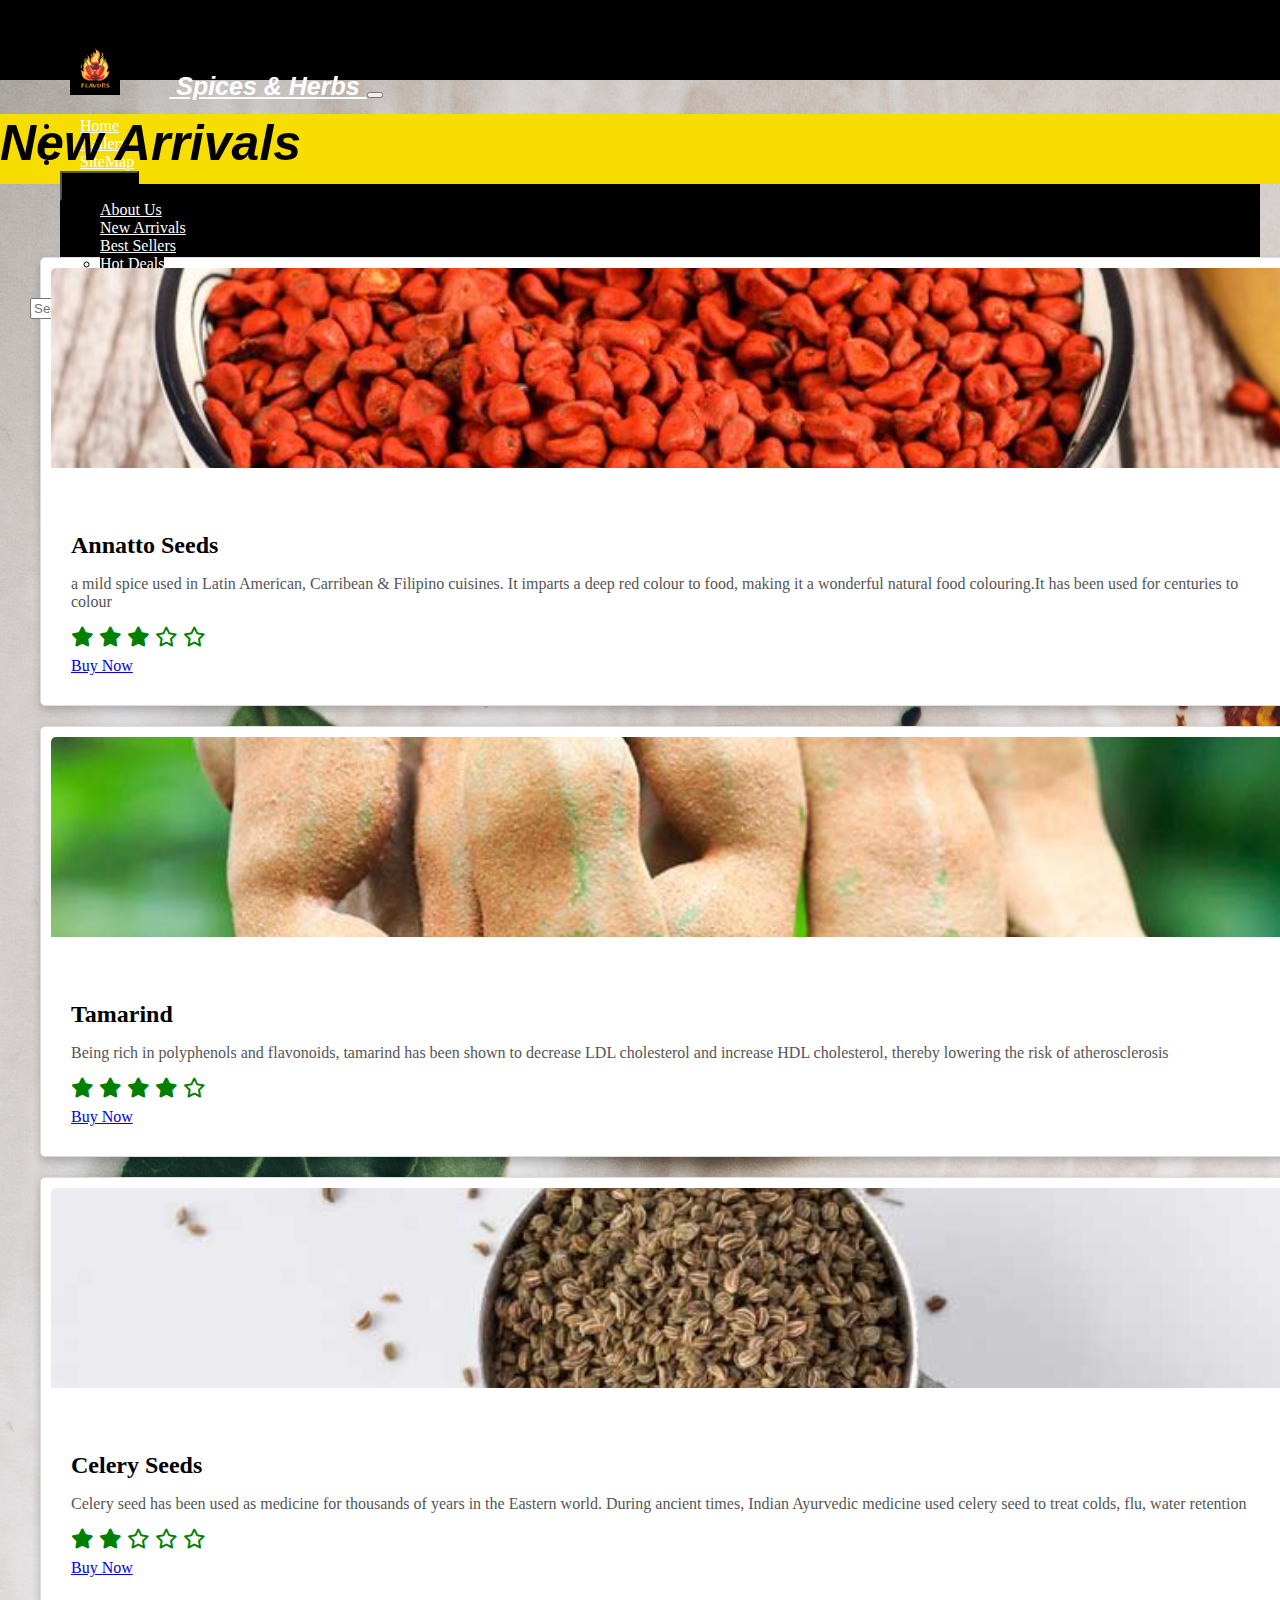
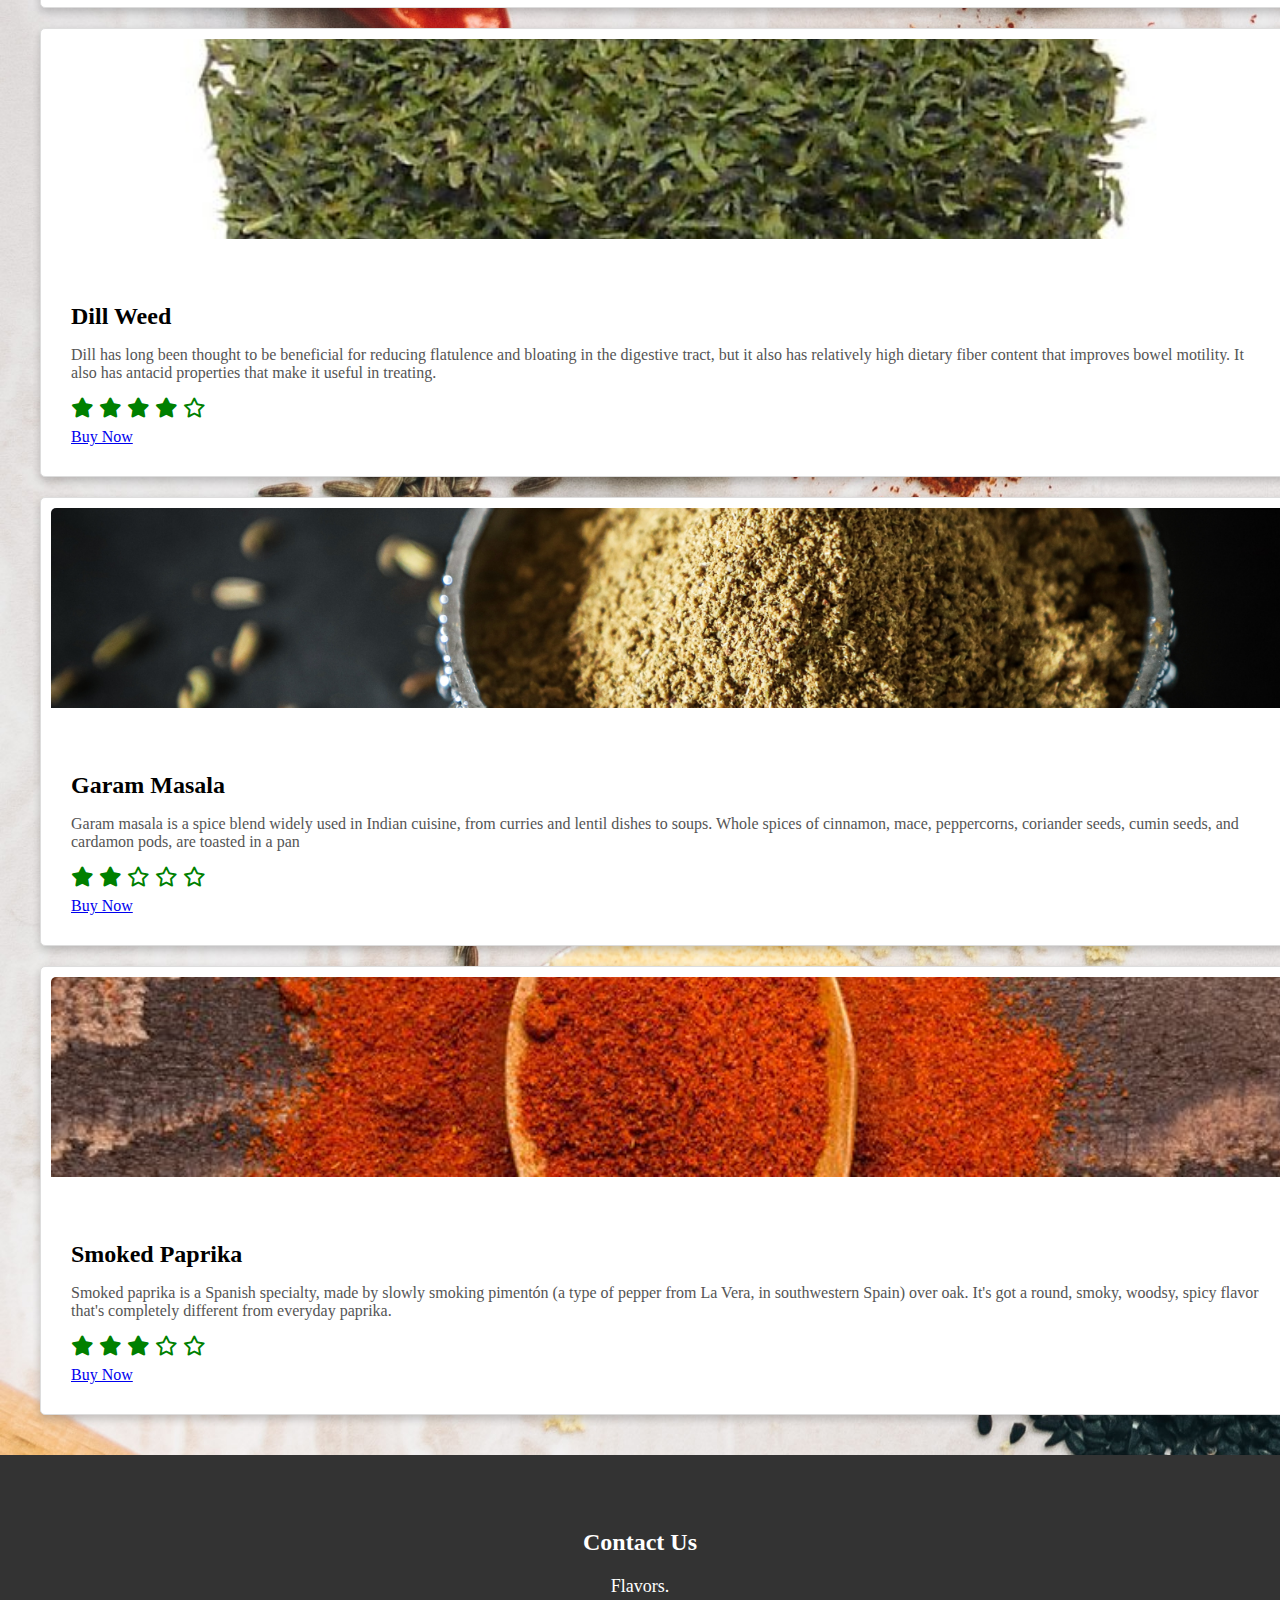
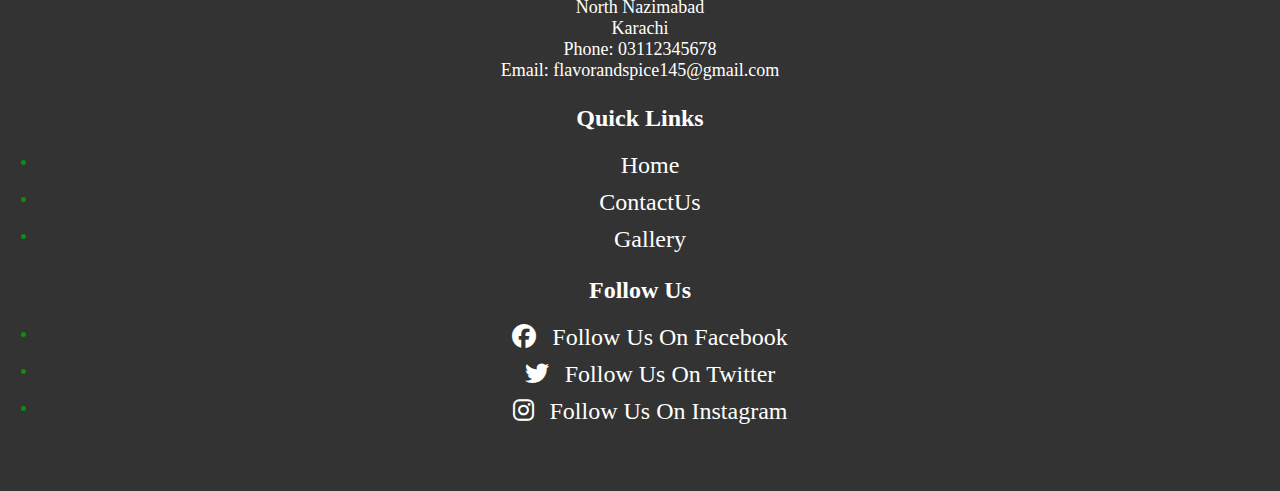
<file: new.html>
<!DOCTYPE html>
<html lang="en">
<head>
    <meta charset="UTF-8">
    <meta http-equiv="X-UA-Compatible" content="IE=edge">
    <meta name="viewport" content="width=device-width, initial-scale=1.0">
    <link rel="stylesheet" href="https://unpkg.com/aos@next/dist/aos.css" />
    <link rel="stylesheet" href="styles.css">
    <link rel="stylesheet" href="https://cdnjs.cloudflare.com/ajax/libs/font-awesome/6.4.2/css/all.min.css">
  <link href="https://cdn.jsdelivr.net/npm/bootstrap@5.1.3/dist/css/bootstrap.min.css" rel="stylesheet"
    integrity="sha384-1BmE4kWBq78iYhFldvKuhfTAU6auU8tT94WrHftjDbrCEXSU1oBoqyl2QvZ6jIW3" crossorigin="anonymous">
    <link rel="stylesheet" href="https://cdnjs.cloudflare.com/ajax/libs/font-awesome/6.4.2/css/all.min.css">
    <title>New Arrivals</title>
</head>
<body>
    <nav class="navbar sticky-top  navbar-expand-lg navbar-dark">
        <div class="container p-0 m-0">
            <a class="navbar-brand" href="#">
                <img src="Images/Logo.jpg" alt="Logo " class="logo-img">
                Spices & Herbs
            </a>
            <button class="navbar-toggler" type="button" data-bs-toggle="collapse" data-bs-target="#navbarNav"
                aria-controls="navbarNav" aria-expanded="false" aria-label="Toggle navigation">
                <span class="navbar-toggler-icon"></span>
            </button>
            <div class="collapse navbar-collapse" id="navbarNav">
                <ul class="navbar-nav">
                    <li class="nav-item1">
                        <a class="nav-link active" aria-current="page" href="Index.html">Home</a>
                    </li>
                    <li class="nav-item">
                        <a class="nav-link" href="gallery.html">Gallery</a>
                    </li>
                    <li class="nav-item">
                        <a class="nav-link" href="https://maps.app.goo.gl/9N5foWmTxgCtCyKM9">SiteMap</a>
                    </li>

                    <div class="dropdown">
                        <button class="btn btn-dark dropdown-toggle" style="background-color: black; padding-bottom: 10px;"
                            type="button" data-bs-toggle="dropdown" aria-expanded="false">
                            More Here
                        </button>
                        <ul class="dropdown-menu">
                            <li><a class="dropdown-item" href="about.html">About Us</a></li>
                            <li><a class="dropdown-item" href="new.html">New Arrivals</a></li>
                            <li><a class="dropdown-item" href="best.html">Best Sellers</a></li>
                            <li><a class="dropdown-item" href="hotdeals.html">Hot Deals</a></li>
                        </ul>
                    </div>
                </ul>

            </div>
            <div class="collapse navbar-collapse justify-content-end" id="navbarNav">
                <form class="d-flex" id="search">
                    <input class="form-control me-2" type="search" placeholder="Search" aria-label="Search" style="width: 60%;">
                    <button class="btn btn-outline-success" style="height:40px; margin-left: 10px;"
                        type="submit">Search</button>
                    <a class="btn btn-outline-light" style="margin-left: 10px; height:40px ;"
                        href="contact.html">ContactUs</a>
                </form>
            </div>
        </div>
    </nav>
    <section>
    <h1  id="h1" class="text-center" style="background-color: rgb(247, 222, 0); color: rgb(0, 0, 0);"  >New Arrivals</h1>

<div class="container">
    <div class="row">
        <div class="col-md-4" >
            <div class="card">
                <img src="Images/Annatto Seeds.jpg" class="card-img-top" alt="Annatto">
                <div class="card-body">
                    <h5 class="card-title">Annatto Seeds</h5>
                    <p class="card-text">a mild spice used in Latin American, Carribean & Filipino cuisines. It imparts a deep red colour to food, making it a wonderful natural food colouring.It has been used for centuries to colour </p>

                    <div class="rating">
                        <i class="fas fa-star" style="color:green"></i>
                        <i class="fas fa-star" style="color:green"></i>
                        <i class="fas fa-star" style="color:green"></i>
                        <i class="far fa-star" style="color:green"></i>
                        <i class="far fa-star" style="color:green"></i>
                    </div>

                    <a href="#" class="btn btn-outline-dark " id="buttonn" data-bs-toggle="modal"
                        data-bs-target="#maceModal">
                        Buy Now
                    </a>
                </div>
            </div>
        </div>

        <div class="col-md-4"   >
            <div class="card">
                <img src="Images/Tamarind.jpg" class="card-img-top" alt="Tamarind">
                <div class="card-body">
                    <h5 class="card-title">Tamarind</h5>
                    <p class="card-text">Being rich in polyphenols and flavonoids, tamarind has been shown to decrease LDL cholesterol and increase HDL cholesterol, thereby lowering the risk of atherosclerosis</p>

                    <div class="rating">
                        <i class="fas fa-star" style="color:green"></i>
                        <i class="fas fa-star" style="color:green"></i>
                        <i class="fas fa-star" style="color:green"></i>
                        <i class="fas fa-star" style="color:green"></i>
                        <i class="far fa-star" style="color:green"></i>
                    </div>

                    <a href="#" class="btn btn-outline-dark " id="buttonn" data-bs-toggle="modal"
                        data-bs-target="#maceModal">
                        Buy Now
                    </a>
                </div>
            </div>
        </div>

        <div class="col-md-4"  >
            <div class="card">
                <img src="Images/Celery Seeds.jpg" class="card-img-top" alt="Celery seed">
                <div class="card-body">
                    <h5 class="card-title">Celery Seeds</h5>
                    <p class="card-text">Celery seed has been used as medicine for thousands of years in the Eastern world. During ancient times, Indian Ayurvedic medicine used celery seed to treat colds, flu, water retention</p>

                    <div class="rating">
                        <i class="fas fa-star" style="color:green"></i>
                        <i class="fas fa-star" style="color:green"></i>
                        <i class="far fa-star" style="color:green"></i>
                        <i class="far fa-star" style="color:green"></i>
                        <i class="far fa-star" style="color:green"></i>
                    </div>

                    <a href="#" class="btn btn-outline-dark " id="buttonn" data-bs-toggle="modal"
                        data-bs-target="#maceModal">
                        Buy Now
                    </a>
                </div>
            </div>
        </div>
        <div class="col-md-4"  >
            <div class="card">
                <img src="Images/Dill Weed.jpg" class="card-img-top" alt="Dill Weeds">
                <div class="card-body">
                    <h5 class="card-title">Dill Weed</h5>
                    <p class="card-text">Dill has long been thought to be beneficial for reducing flatulence and bloating in the digestive tract, but it also has relatively high dietary fiber content that improves bowel motility. It also has antacid properties that make it useful in treating.</p>

                    <div class="rating">
                        <i class="fas fa-star" style="color:green"></i>
                        <i class="fas fa-star" style="color:green"></i>
                        <i class="fas fa-star" style="color:green"></i>
                        <i class="fas fa-star" style="color:green"></i>
                        <i class="far fa-star" style="color:green"></i>
                    </div>

                    <a href="#" class="btn btn-outline-dark " id="buttonn" data-bs-toggle="modal"
                        data-bs-target="#maceModal">
                        Buy Now
                    </a>
                </div>
            </div>
        </div>

        <div class="col-md-4" >
            <div class="card">
                <img src="Images/Garammasala.jpg" class="card-img-top" alt="Garammasala">
                <div class="card-body">
                    <h5 class="card-title">Garam Masala</h5>
                    <p class="card-text">Garam masala is a spice blend widely used in Indian cuisine, from curries and lentil dishes to soups. Whole spices of cinnamon, mace, peppercorns, coriander seeds, cumin seeds, and cardamon pods, are toasted in a pan</p>

                    <div class="rating">
                        <i class="fas fa-star" style="color:green"></i>
                        <i class="fas fa-star" style="color:green"></i>
                        <i class="far fa-star" style="color:green"></i>
                        <i class="far fa-star" style="color:green"></i>
                        <i class="far fa-star" style="color:green"></i>
                    </div>

                    <a href="#" class="btn btn-outline-dark " id="buttonn" data-bs-toggle="modal"
                        data-bs-target="#maceModal">
                        Buy Now
                    </a>
                </div>
            </div>
        </div>
        <div class="col-md-4"  >
            <div class="card">
                <img src="Images/Smoked Paprika.jpg" class="card-img-top" alt="Saffron">
                <div class="card-body">
                    <h5 class="card-title">Smoked Paprika</h5>
                    <p class="card-text">Smoked paprika is a Spanish specialty, made by slowly smoking pimentón (a type of pepper from La Vera, in southwestern Spain) over oak. It's got a round, smoky, woodsy, spicy flavor that's completely different from everyday paprika.</p>

                    <div class="rating">
                        <i class="fas fa-star" style="color:green"></i>
                        <i class="fas fa-star" style="color:green"></i>
                        <i class="fas fa-star" style="color:green"></i>
                        <i class="far fa-star" style="color:green"></i>
                        <i class="far fa-star" style="color:green"></i>
                    </div>

                    <a href="#" class="btn btn-outline-dark " id="buttonn" data-bs-toggle="modal"
                        data-bs-target="#maceModal">
                        Buy Now
                    </a>
                </div>
            </div>
        </div>

    </div>
</div>


</section>





<footer class="footer">
    <div class="container">
        <div class="row">
            <div class="col-md-4">
                <h3>Contact Us</h3>
                <p>
                    Flavors.<br>
                    North Nazimabad<br>
                    Karachi<br>
                    Phone: 03112345678<br>
                    Email: flavorandspice145@gmail.com
                </p>
            </div>
            <div class="col-md-4">
                <h3>Quick Links</h3>
                <ul class="social-icons">
                    <li><a href="Index.html">Home</a></li>
                    <li><a href="contact.html">ContactUs</Canvas></a></li>
                    <li><a href="gallery.html">Gallery</a></li>
                </ul>
            </div>
            <div class="col-md-4">
                <h3>Follow Us</h3>
                <ul class="social-icons">
                    <li><a href="https://www.facebook.com/login/?privacy_mutation_token=eyJ0eXBlIjowLCJjcmVhdGlvbl90aW1lIjoxNjk3NzE5MTE1LCJjYWxsc2l0ZV9pZCI6MjY5NTQ4NDUzMDcyMDk1MX0%3D" target="_blank"><i class="fab fa-facebook"></i> Follow Us On Facebook</a></li>
                    <li><a href="https://twitter.com/"  target="_blank" ><i class="fab fa-twitter"></i> Follow Us On Twitter</a></li>
                    <li><a href="https://www.instagram.com/" target="_blank"><i class="fab fa-instagram"></i> Follow Us On Instagram</a></li>
                </ul>
            </div>
        </div>
    </div>
</footer>

<script src="https://cdn.jsdelivr.net/npm/bootstrap@5.1.3/dist/js/bootstrap.bundle.min.js"
integrity="sha384-ka7Sk0Gln4gmtz2MlQnikT1wXgYsOg+OMhuP+IlRH9sENBO0LRn5q+8nbTov4+1p"
crossorigin="anonymous"></script>
    
</body>
</html>
</file>
<file: styles.css>
body {
    background-image: url('Images/bc.jpg');
    background-repeat: no-repeat;
    background-size: cover;
    margin: 0;
    padding: 0;
}

#h1 {
    color: #fff;
    font-size: 50px;
    font-weight: bold;
    font-family: 'Lucida Sans', 'Lucida Sans Regular', 'Lucida Grande', 'Lucida Sans Unicode', Geneva, Verdana, sans-serif;
    font-style: italic;
    height: 70px;
}
.navbar {
    background-color: #000000;
    height: 80px;
}
.form-control{
    margin-left: 10px;
}
.navbar-brand {
    color: #fff;
    font-size: 25px;
    font-weight: bold;
    font-family: 'Lucida Sans', 'Lucida Sans Regular', 'Lucida Grande', 'Lucida Sans Unicode', Geneva, Verdana, sans-serif;
    font-style: italic;
    
}

.nav-item{
    background-color: black;
}
.dropdown{
    
    background-color: #000000;
    

}
.dropdown-item{
    background-color: black;
    color: white;
}
.navbar img {
    height: 50px;
    margin-right: 4%;
    margin-top: 2%;
    margin-left: 4%;
}

.navbar-nav .nav-link {
    color: rgb(255, 255, 255);
    margin-left: 20px;
}

.card {
    width: 100%;
    padding: 10px;
    margin-top: 30px;
    margin: 20px;
    border: 1px solid #ddd;
    border-radius: 5px;
    background-color: #fff;
    box-shadow: 0 4px 8px 0 rgba(0, 0, 0, 0.2); /* Updated the box shadow */
    transition: transform 0.3s, box-shadow 0.3s;
}

.card:hover {
    box-shadow: 0 8px 16px 0 rgba(98, 0, 255, 0.2);
    transform: scale(1.05);
}

.rating {
    display: flex;
    align-items: center;
}

.rating i {
    font-size: 20px;
    margin-right: 5px;
    color: gold;
}

.card img {
    width: 100%;
    max-height: 200px;
    object-fit: cover;
    border-top-left-radius: 5px;
    border-top-right-radius: 5px;
}

.card-body {
    padding: 20px;
}

.card-title {
    font-size: 24px;
    font-weight: bold;
    margin-bottom: 10px;
}

.card-text {
    font-size: 16px;
    color: #555;
}

.rating {
    display: flex;
    align-items: center;
    margin-bottom: 10px;
}

.rating i {
    font-size: 20px;
    margin-right: 5px;
    color: gold;
}

.container {
    padding: 20px;
}

.card-img-top {
    height: 250px;
    object-fit: cover;
}

.footer {
    padding: 30px 0;
    background-color: #333;
    text-align: center;
    color: #fff;
}

.footer h3 {
    font-size: 24px;
    margin-bottom: 20px;
    font-family: 'Times New Roman', Times, serif;
    animation: titleAnimation 1.5s ease-in-out infinite alternate;
}

@keyframes titleAnimation {
    0% {
        transform: scale(1);
    }
    100% {
        transform: scale(1.1);
    }
}

.footer p {
    font-size: 18px;
    animation: textFadeIn 1s ease;
}

@keyframes textFadeIn {
    0% {
        opacity: 0;
    }
    100% {
        opacity: 1;
    }
}

.footer ul {
    list-style: none;
    padding: 0;
}

.footer ul li {
    margin-bottom: 10px;
    position: relative;
    padding-left: 20px;
}

.footer ul li:before {
    content: '\2022';
    color: #099210;
    font-size: 20px;
    position: absolute;
    left: 0;
    transition: color 0.3s;
}

.social-icons a {
    color: rgb(255, 255, 255);
    text-decoration: none;
    display: inline-block;
    font-size: 24px;
    margin: 0 10px;
    transition: color 0.3s, transform 0.3s; 
    transform: scale(1);
}

.social-icons a i {
    margin-right: 10px;
}

.social-icons a:hover {
    color: #000000;
    transform: scale(1.1); 
}
</file>
